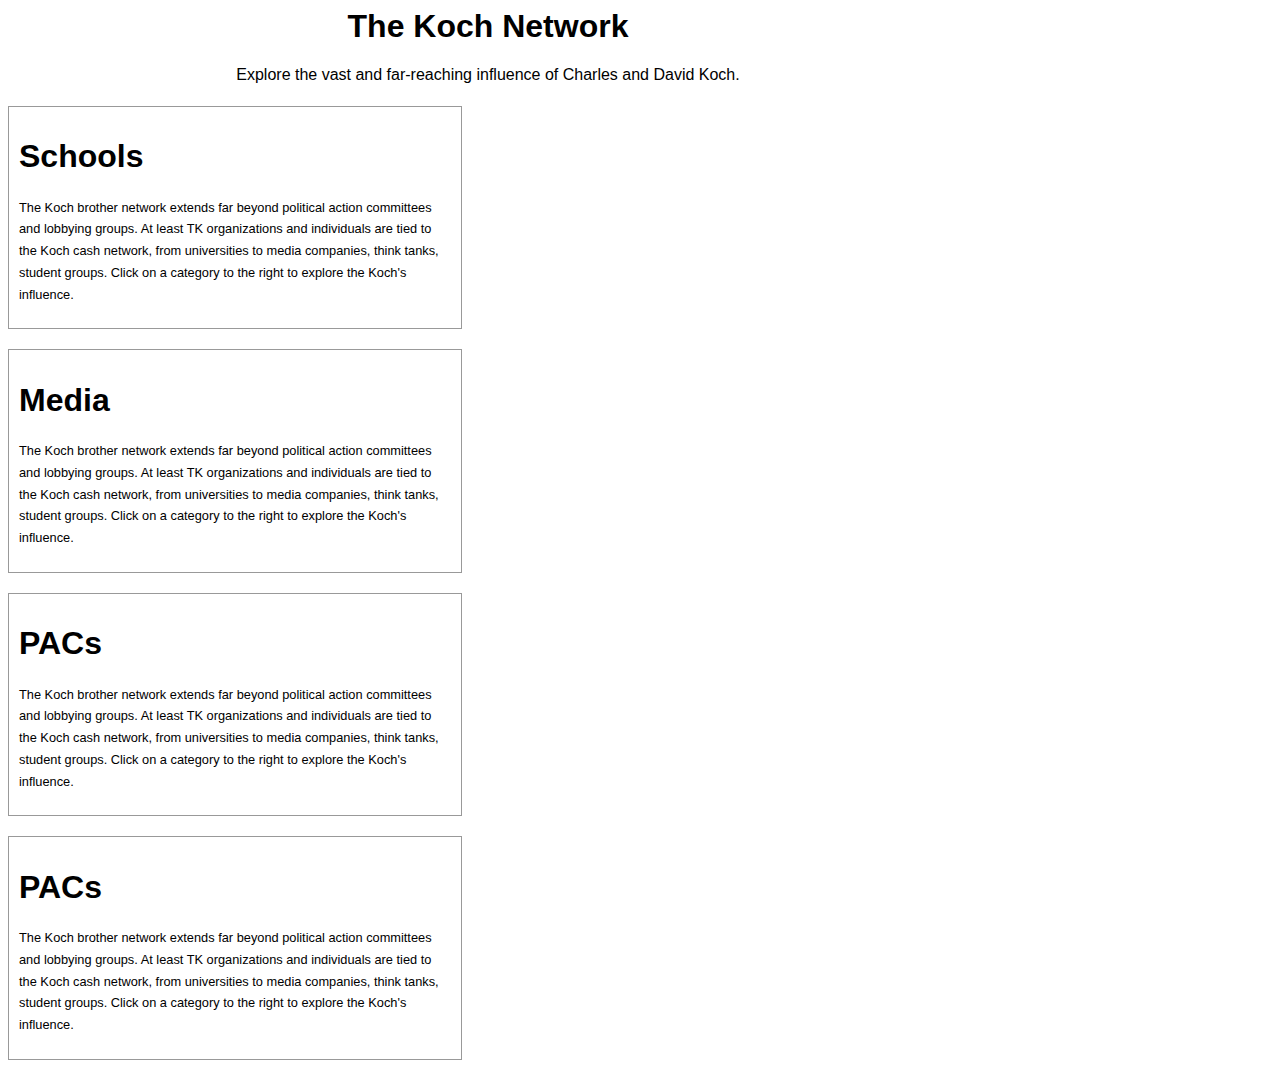
<file: kochGrid copy/index.html>
<html>
  <head>
    <title>The Koch Network</title>
    <script src="dust-full-1.2.3.min.js"></script>
    <script src="jquery.min.js"></script>
    <script src="tabletop.js"></script>
    <script src="navGrid.js"></script>
    <link href="style.css" rel="stylesheet" />
  </head>
  <body>
  <div id="networkContainer">
    <div id="layerTop">
      <section id="intro">
        <h1>The Koch Network</h1>
        <p>Explore the vast and far-reaching influence of Charles and David Koch.</p>
      </section>
 
      <section id="topDetails">
        <h4></h4>
      </section>
      <section id="allTop"></section>
      <script>
        var divFeaturedTemplate = '<h4></h4>';
        var listItemTemplate = '<a><li><p>{category}</p></li></a>';
        var thing = viewEntities(
          '0AiK02J6OppqxdFhkVl9ONHJTZHZSVjBEamZRdzJFMkE',
          '#allTop',
          listItemTemplate, 
          '#topDetails',
          divFeaturedTemplate);
      </script>
    </div>

    <div id="category1" class="categorySection">
      <section id="category1Details" class="featuredDetails">
        <h1>Schools</h1>
        <p>The Koch brother network extends far beyond political action committees and lobbying groups. At least TK organizations and individuals are tied to the Koch cash network, from universities to media companies, think tanks, student groups. Click on a category to the right to explore the Koch's influence.</p>
      </section>

      <section id="allCategory1" class="entitiesMenu"></section>
      <script>
        var divFeaturedTemplate = '<div><h1>{entity}</h1><p>{blurb}</p></div>';
        var listItemTemplate = '<a><li><p>{entity}</p></li></a>';
        var thing = viewEntities(
          '0AiK02J6OppqxdFhkVl9ONHJTZHZSVjBEamZRdzJFMkE',
          '#allCategory1',
          listItemTemplate,
          '#category1Details',
          divFeaturedTemplate);
      </script>
    </div>

    <div id="category2" class="categorySection">
      <section id="category1Details" class="featuredDetails">
        <h1>Media</h1>
        <p>The Koch brother network extends far beyond political action committees and lobbying groups. At least TK organizations and individuals are tied to the Koch cash network, from universities to media companies, think tanks, student groups. Click on a category to the right to explore the Koch's influence.</p>
      </section>

      <section id="allCategory2" class="entitiesMenu"></section>
      <script>
        var divFeaturedTemplate = '<div><h1>{entity}</h1><p>{blurb}</p></div>';
        var listItemTemplate = '<a><li><p>{entity}</p></li></a>';
        var thing = viewEntities(
          '0AiK02J6OppqxdFhkVl9ONHJTZHZSVjBEamZRdzJFMkE',
          '#allCategory2',
          listItemTemplate,
          '#category2Details',
          divFeaturedTemplate);
      </script>
    </div>

    <div id="category3" class="categorySection">
      <section id="category1Details" class="featuredDetails">
        <h1>PACs</h1>
        <p>The Koch brother network extends far beyond political action committees and lobbying groups. At least TK organizations and individuals are tied to the Koch cash network, from universities to media companies, think tanks, student groups. Click on a category to the right to explore the Koch's influence.</p>
      </section>

      <section id="allCategory3" class="entitiesMenu"></section>
      <script>
        var divFeaturedTemplate = '<div><h1>{entity}</h1><p>{blurb}</p></div>';
        var listItemTemplate = '<a><li><p>{entity}</p></li></a>';
        var thing = viewEntities(
          '0AiK02J6OppqxdFhkVl9ONHJTZHZSVjBEamZRdzJFMkE',
          '#allCategory3',
          listItemTemplate,
          '#category3Details',
          divFeaturedTemplate);
      </script>
    </div>

    <div id="category4" class="categorySection">
      <section id="category1Details" class="featuredDetails">
        <h1>PACs</h1>
        <p>The Koch brother network extends far beyond political action committees and lobbying groups. At least TK organizations and individuals are tied to the Koch cash network, from universities to media companies, think tanks, student groups. Click on a category to the right to explore the Koch's influence.</p>
      </section>

      <section id="allCategory4" class="entitiesMenu"></section>
      <script>
        var divFeaturedTemplate = '<div><h1>{entity}</h1><p>{blurb}</p></div>';
        var listItemTemplate = '<a><li><p>{entity}</p></li></a>';
        var thing = viewEntities(
          '0AiK02J6OppqxdFhkVl9ONHJTZHZSVjBEamZRdzJFMkE',
          '#allCategory4',
          listItemTemplate,
          '#category4Details',
          divFeaturedTemplate);
      </script>
    </div>

  </div>
  </body>
</html>
</file>
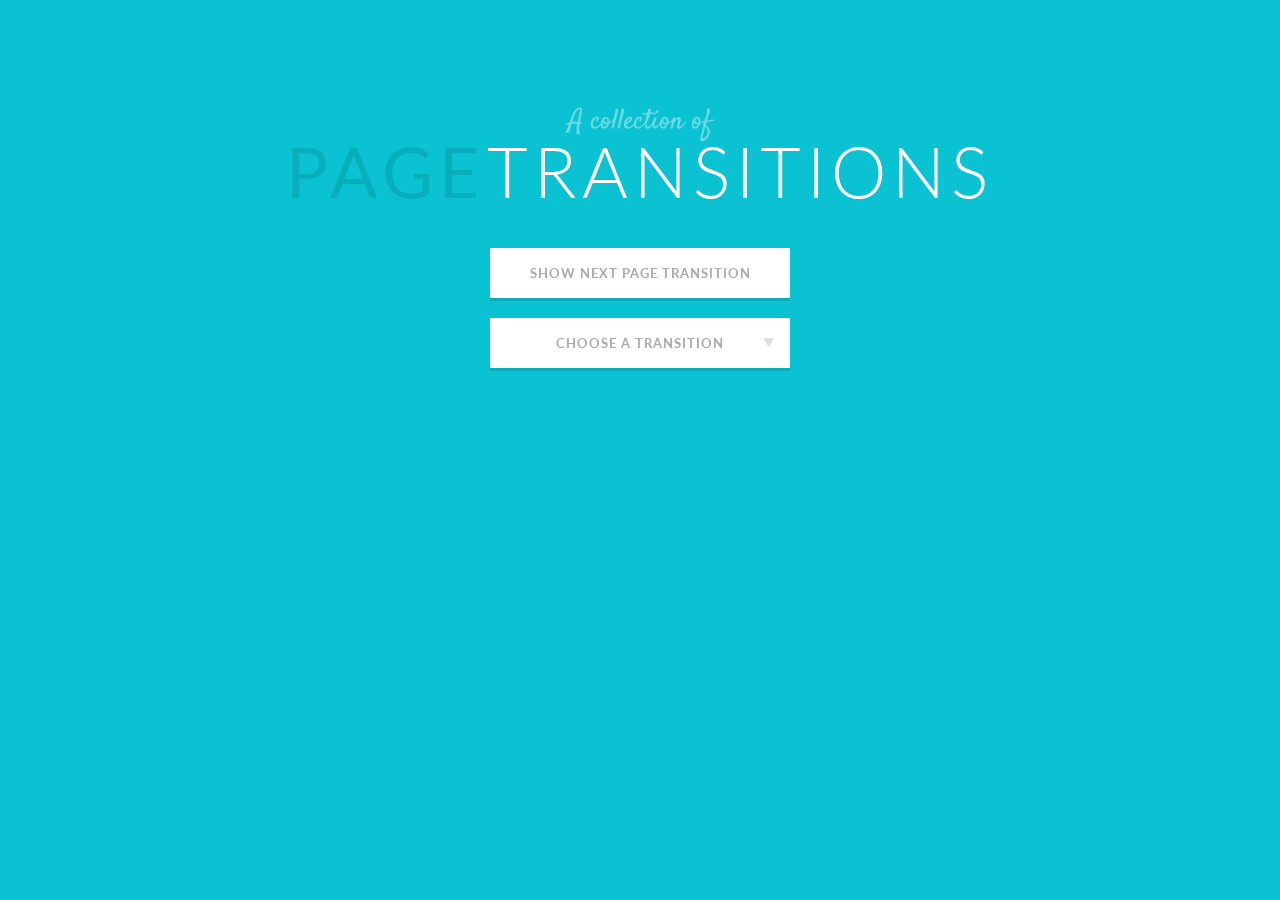
<file: slides/slides.html>
<!DOCTYPE html>
<html lang="en" class="no-js">
	<head>
		<meta charset="UTF-8" />
		<meta http-equiv="X-UA-Compatible" content="IE=edge,chrome=1"> 
		<meta name="viewport" content="width=device-width, initial-scale=1.0"> 
		<title>A Collection of Page Transitions</title>
		<meta name="description" content="A Collection of Page Transitions with CSS Animations" />
		<meta name="keywords" content="page transition, css animation, website, effect, css3, jquery" />
		<meta name="author" content="Codrops" />
		<link rel="shortcut icon" href="../favicon.ico"> 
		<link rel="stylesheet" type="text/css" href="css/default.css" />
		<link rel="stylesheet" type="text/css" href="css/multilevelmenu.css" />
		<link rel="stylesheet" type="text/css" href="css/component.css" />
		<link rel="stylesheet" type="text/css" href="css/animations.css" />
		<script src="js/modernizr.custom.js"></script>
	</head>
	<body>	
			<div class="pt-triggers">
			<button id="iterateEffects" class="pt-touch-button">Show next page transition</button>
				<div id="dl-menu" class="dl-menuwrapper">
					<button class="dl-trigger">Choose a transition</button>
					<ul class="dl-menu">
						<li>
							<a href="#">Move</a>
							<ul class="dl-submenu">
								<li data-animation="1"><a href="#">Move to left/ from right</a></li>
								<li data-animation="2"><a href="#">Move to right/ from left</a></li>
<!--								<li data-animation="3"><a href="#">Move to top/ from bottom</a></li>
								<li data-animation="4"><a href="#">Move to bottom/ from top</a></li> -->
							</ul>
						</li>
					</ul>
				</div>
			</div>			
			<div id="pt-main" class="pt-perspective">
			<div class="pt-page pt-page-1"><h1><span>A collection of</span><strong>Page</strong> Transitions</h1></div>
			<div class="pt-page pt-page-2"><h1><span>A collection of</span><strong>Page</strong> Transitions</h1></div>
			<div class="pt-page pt-page-3"><h1><span>A collection of</span><strong>Page</strong> Transitions</h1></div>
			<div class="pt-page pt-page-4"><h1><span>A collection of</span><strong>Page</strong> Transitions</h1></div>
			<div class="pt-page pt-page-5"><h1><span>A collection of</span><strong>Page</strong> Transitions</h1></div>
			<div class="pt-page pt-page-6"><h1><span>A collection of</span><strong>Page</strong> Transitions</h1></div>
		</div>
	<script src="https://ajax.googleapis.com/ajax/libs/jquery/1.9.1/jquery.min.js"></script>
	<script src="js/jquery.dlmenu.js"></script>
	<script src="js/pagetransitions.js"></script>
	</body>
</html>
</file>
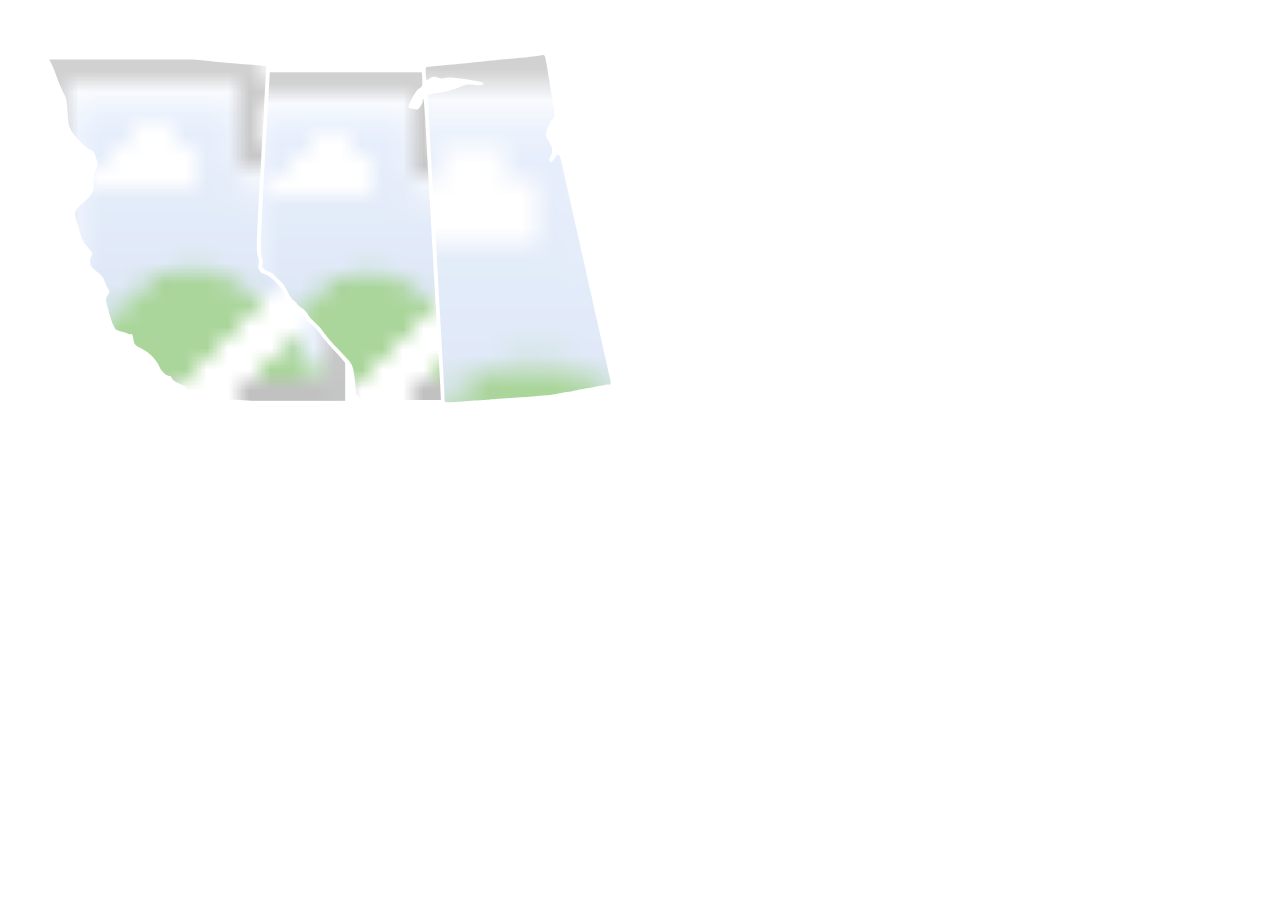
<file: svg test/svg-test.html>
<html>
<body>
<style type="text/css">

svg { width: 50vw; }
a image { opacity: 0.5; transition: 1s opacity; }
a:hover image { opacity: 1; }


</style>
<svg version="1.1" xmlns:svg="http://www.w3.org/2000/svg" viewBox="0 0 1500 1500">
<g id="Canada" transform="translate(-959.79,0.708441)">
<a xlink:href="http://travelalberta.com/" title="Alberta" accesskey="a">
<clipPath id="alberta-clipper">
<path id="CA-AB" d="M1932.539,926.551c-147.935,4.966-131.521,6.06-145.106-9.632l-11.449-13.228l-2.938-29.972
c-3.1-31.601-5.69-39.059-18.186-52.284c-4.246-4.497-16.207-17.161-26.585-28.148c-10.377-10.981-23.49-26.52-29.143-34.52
c-5.655-7.995-15.14-18.608-21.082-23.568c-5.938-4.96-12.811-12.952-15.265-17.752c-2.455-4.8-8.894-11.522-14.309-14.942
c-5.415-3.414-10.212-7.437-10.661-8.931c-0.446-1.495-4.219-5.358-8.377-8.592c-4.377-3.396-10.773-12.821-15.178-22.362
c-4.794-10.394-10.899-19.134-16.492-23.626c-4.889-3.929-10.998-9.912-13.581-13.309c-2.583-3.396-9.552-7.583-15.482-9.311
c-10.629-3.091-16.739-11.495-12.134-16.686c1.146-1.3,0.163-8.757-2.186-16.575c-4.176-13.907-1.863-67.178,18.052-415.612
l1.8-31.504l62.377,1.829c34.307,1.003,86.2,1.666,115.316,1.468c29.116-0.197,80.427-0.551,114.02-0.788
c33.592-0.235,61.449-0.232,61.898,0.008c2.198,1.182,4.182,41.569,2.166,44.016c-1.275,1.548-4.877,4.388-8.006,6.308
c-5.915,3.637-24.822,38.285-23.518,43.099c0.409,1.513,5.452,3.476,11.201,4.363c10.06,1.557,10.672,1.335,16.23-5.826
c3.177-4.091,5.818-10.027,5.867-13.188c0.051-3.163,0.777-5.38,1.617-4.929c0.84,0.449,2.655,21.05,4.029,45.765
c3.249,58.354,6.843,121.538,11.835,208.262c2.214,38.491,4.712,82.344,5.552,97.44c4.23,76.159,8.062,144.173,10.209,181.207
c11.329,195.488,10.629,179.827,8.057,180.058C1972.073,925.179,1953.823,925.842,1932.539,926.551z" />
</clipPath>
<image clip-path="url(#alberta-clipper)" width="1024" height="768" xlink:href="http://demosthenes.info/assets/images/lake-louise.jpg" x="1300" y="150"  role="image" title="Crowsnest Pass"></image>
</a>
</g>

<g id="Canada" transform="translate(-959.79,0.708441)">
<a xlink:href="http://www.hellobc.com/" title="British Columbia" accesskey="b">
<clipPath id="bc-clipper">
<path id="CA-BC" d="M1010.293,33.086c97.05,28.71,159.422,43.963,209.299,53.508c24.44,4.678,45.831,8.972,47.537,9.541
c8.444,2.818,99.449,19.095,132.769,23.742c20.835,2.903,65.524,7.385,99.31,9.952s62.587,5.182,64.001,5.815
c1.417,0.634,2.238,4.273,1.829,8.084c-0.409,3.81-2.76,44.598-5.22,90.635c-2.46,46.04-5.283,97.139-6.271,113.56
c-10.786,179.263-12.238,219.532-8.374,232.402c2.312,7.698,3.088,16.153,1.828,19.966c-3.168,9.578,3.316,19.704,14.715,22.979 c14.244,4.089,38.347,28.154,45.572,45.505c3.954,9.501,9.506,17.344,16.643,23.528c5.888,5.102,11.051,10.423,11.477,11.835
c0.422,1.403,4.363,4.685,8.757,7.292c4.398,2.602,11.126,9.792,14.955,15.977c3.832,6.182,8.166,11.562,9.64,11.96
c3.851,1.03,21.124,19.825,25.95,28.234c2.255,3.928,17.303,21.298,33.44,38.601c16.963,18.19,30.352,34.777,31.736,39.325
c1.321,4.329,3.629,19.276,5.135,33.216c2.823,26.138,6.695,36.601,16.643,44.96c5.794,4.872,6.209,6.997,1.369,7.035
c-2.541,0.021-60.218-0.527-105-0.998c-15.445-0.165-181.935-11.321-250.737-16.806c-11.8-0.946-25.29-1.938-29.978-2.214
c-10.861-0.636-13.289-2.735-16.895-14.549c-2.016-6.623-5.023-10.503-9.646-12.46c-18.593-7.864-25.793-12.439-27.262-17.333
c-0.887-2.954-2.609-5.074-3.826-4.711c-6.209,1.863-19.255-9.067-24.378-20.426c-8.3-18.405-21.849-32.51-41.563-43.28
c-17.647-9.64-17.872-9.892-20.057-22.593c-1.795-10.415-2.952-12.623-6.104-11.677c-2.14,0.647-4.551,0.377-5.351-0.591
c-0.805-0.971-7.888-3.289-15.744-5.161c-7.856-1.874-14.79-4.768-15.41-6.438c-0.618-1.666-2.294-5.195-3.722-7.835
c-3.505-6.486-5.011-10.992-12.867-38.595c-6.559-23.042-6.583-23.919-0.928-32.569c5.351-8.168,5.399-9.457,0.604-16.07
c-2.867-3.954-6.575-11.735-8.244-17.286c-2.299-7.65-6.607-12.91-17.811-21.737c-12.383-9.754-14.967-13.123-15.937-20.784
c-0.64-5.024,0.604-11.835,2.762-15.129c4.354-6.637,2.602-10.498-11.468-25.245c-7.086-7.425-9.709-13.474-18.167-41.879
c-9.56-32.108-9.736-33.478-5.319-41.676c2.511-4.663,9.995-12.623,16.629-17.688c16.33-12.461,26.884-29.967,23.956-39.719
c-3.073-10.228-1.15-23.916,5.23-37.256c4.773-9.974,4.837-12.883,0.612-26.945c-4.287-14.266-5.653-16.188-14.423-20.273
c-11.121-5.183-35.135-29.55-44.393-45.048c-5.446-9.118-6.532-14.704-8.062-41.428c-1.56-27.279-2.597-32.477-8.889-44.523
c-3.917-7.503-11.064-24.392-15.88-37.533c-4.813-13.143-9.993-26.165-11.504-28.938c-1.513-2.775-4.751-9.34-7.201-14.589
c-2.449-5.249-12.204-22.921-21.677-39.27c-9.474-16.352-18.573-32.141-20.221-35.093c-1.874-3.354-6.965-5.778-13.586-6.471
L1010.293,33.086z"/>
</clipPath>
<image clip-path="url(#bc-clipper)" overflow="visible" width="1200" height="800" xlink:href="http://demosthenes.info/assets/images/lynn-valley.jpg" x="800" y="120">
</image>
</a>
</g>

<g id="Canada" transform="translate(-959.79,0.708441)">
<a xlink:href="http://www.sasktourism.com/" title="Saskatchewan" accesskey="s">
<clipPath id="sk-clipper">
<path id="CA-SK" d="M2366.884,881.509c-0.748-0.367-10.815,1.32-22.369,3.754c-11.555,2.433-24.018,4.861-27.694,5.401
s-14.396,2.497-23.822,4.351c-9.426,1.848-20.14,3.823-23.809,4.388c-3.672,0.559-14.394,2.503-23.83,4.324
c-9.437,1.817-47.297,5.44-84.13,8.054c-36.836,2.617-68.813,4.903-71.062,5.086c-12.386,1.008-19.421,1.5-35.547,2.486
c-9.803,0.602-20.247,1.385-23.21,1.738c-2.963,0.355-14.977,1.283-26.694,2.062c-17.311,1.155-21.298,0.559-21.261-3.18
c0.043-4.291-4.666-93.077-5.415-102.069c-0.187-2.246-1.222-20.153-2.299-39.79c-1.078-19.644-3.035-54.23-4.348-76.87
c-1.312-22.641-3.749-66.509-5.409-97.489c-1.661-30.98-3.252-58.76-3.532-61.73c-0.281-2.976-1.367-20.864-2.412-39.759
c-1.046-18.894-3.241-57.823-4.88-86.507c-1.64-28.684-3.937-69.455-5.104-90.601c-1.169-21.148-3.169-57.201-4.441-80.111
l-2.315-41.665l13.583-2.885c7.471-1.583,19.498-3.725,26.724-4.754c7.228-1.03,21.771-5.621,32.319-10.201
c18.098-7.861,20.172-8.201,36.845-6.022c16.466,2.153,22.773,0.778,21.153-4.617c-0.863-2.878-63.236-13.036-77.793-12.667
c-6.097,0.155-13.68,1.054-16.848,1.998c-3.17,0.943-8.763,0.104-12.426-1.867c-7.343-3.951-15.028-2.612-21.397,3.733
c-4.903,4.883-5.272,4.08-6.797-14.782c-0.877-10.88-0.123-13.885,3.492-13.938c4.118-0.067,23.333-1.778,41.417-3.692
c3.612-0.383,9.02-0.904,12.011-1.164c9.083-0.775,121.533-12,128.758-12.851c3.708-0.438,21.396-2.198,39.31-3.912
c17.91-1.72,37.307-4.064,43.104-5.217c10.148-2.019,10.621-1.771,12.789,6.818c1.238,4.904,5.693,31.128,9.902,58.271
c4.203,27.146,8.649,55.334,9.875,62.647c2.187,13.033,1.069,20.616-3.226,21.907c-3.928,1.177-14.15,22.793-15.067,31.86
c-0.669,6.589,0.451,10.891,4.312,16.567c11.121,16.356,12.776,25.504,6.733,37.17c-3.917,7.57-4.62,11.75-2.311,13.793
c2.69,2.388,4.446,1.203,9.37-6.318c3.331-5.095,7.765-9.771,9.85-10.399c3.846-1.155,6.221,6.931,17.341,59.006
c1.692,7.934,5.535,25.001,8.538,37.916c3.006,12.921,6.532,28.817,7.851,35.336c1.313,6.514,5.166,23.573,8.56,37.917
c3.394,14.335,6.931,30.229,7.855,35.325c0.929,5.097,4.773,22.158,8.541,37.922c3.768,15.757,7.312,31.653,7.877,35.325
c0.564,3.671,4.389,20.738,8.493,37.932c4.109,17.193,7.679,33.079,7.937,35.31c0.251,2.225,3.954,18.701,8.219,36.619
c4.266,17.913,7.958,34.39,8.207,36.62c0.248,2.225,3.943,18.707,8.206,36.619c4.265,17.913,7.983,34.734,8.265,37.382
s2.508,12.34,4.952,21.549C2373.794,878.583,2372.831,884.431,2366.884,881.509z"/>
</clipPath>
<image overflow="visible" width="1700" height="1200" xlink:href="http://demosthenes.info/assets/images/barn.jpg" x="1350" y="100" clip-path="url(#sk-clipper)" ></image>
</a>
</g>
</svg>
</body>
</html>
</file>
<file: kochGrid copy/style.css>
/* global container styles */
#networkContainer {
	font-family: 'Oswald', sans-serif;
	width: 960px;
}
/* end global container styles */

/* start top layer styles */
#layerTop {
	width: 100%;
	text-align: center;
	margin-bottom: 15px;
}

#topDetails {
	width: 80%;
	margin: 0 auto;
	padding: 0;
}

#allTop {
	width:100%;

}

#allTop ul {	
	margin: 0 auto;
	padding:0;
	list-style: none;
	display: block;
}

#allTop a {
	cursor: pointer;
}

#allTop li {
	display: block;
	float: left;
	width: 8.5%;
	height: 80px;
	background: #E4EBED;
	margin: 2px;
	word-break: break-word;
}

#allTop li:hover, #allTop li.active {
	background: #a7bec4;
}

#allTop p {
	font-size: .7em;
	display: block;
	vertical-align: middle;
	padding: 10px;
	margin: 0;
	color: #000000;
}
/* end top layer styles */

/* start secondary layer container styles */
.categorySection {
	position: relative;
	float:left;
	margin-bottom: 15px;
}

/* end layer container styles */

/* start featured slide styles */
.featuredDetails { 
	float:left;
	width: 45%;
/*	height: 900px;*/
	margin-bottom: 5px;	
	border: 1px solid #999999; 
	padding: 10px;
}

.featuredDetails p {
	font-family: 'Open Sans', verdana, sans-serif;
	font-size:.8em;
	line-height: 1.7em;
}
/* end featured slide styles */

/* start nav grid styles */
.entitiesMenu {
	float:right;
	width: 45%;
}

.entitiesMenu ul {
	margin:0;
	padding:0;
	list-style: none;
	display: block;
}

.entitiesMenu a {
	cursor: pointer;
}

.entitiesMenu li {
	float: left;
	width: 23%;
	height: 120px;
	background: #E4EBED;
	margin: 2px;
	word-break: break-word;
}

.entitiesMenu li:hover, .entitiesMenu li.active {
	background: #a7bec4;
}

.entitiesMenu p {
	font-size: .7em;
	display: block;
	vertical-align: middle;
	padding: 10px;
	margin: 0;
	color: #000000;
}
/* end nav grid styles */

/* mobile and device styles */
@media only screen
(max-width: 568px) {
	
	.entitiesMenu {
		font-size: 1em;
		padding-left: 0;
	}
}
</file>
<file: slides/css/default.css>
/* General Demo Style */
@import url(http://fonts.googleapis.com/css?family=Lato:300,400,700|Satisfy);

@font-face {
	font-family: 'codropsicons';
	src:url('../fonts/codropsicons/codropsicons.eot');
	src:url('../fonts/codropsicons/codropsicons.eot?#iefix') format('embedded-opentype'),
		url('../fonts/codropsicons/codropsicons.woff') format('woff'),
		url('../fonts/codropsicons/codropsicons.ttf') format('truetype'),
		url('../fonts/codropsicons/codropsicons.svg#codropsicons') format('svg');
	font-weight: normal;
	font-style: normal;
}

*, *:after, *:before { -webkit-box-sizing: border-box; -moz-box-sizing: border-box; box-sizing: border-box; }
body, html { font-size: 100%; padding: 0; margin: 0;}

/* Clearfix hack by Nicolas Gallagher: http://nicolasgallagher.com/micro-clearfix-hack/ */
.clearfix:before, .clearfix:after { content: " "; display: table; }
.clearfix:after { clear: both; }

body {
	font-family: 'Lato', Calibri, Arial, sans-serif;
	color: #fff;
	background: #333;
	overflow: hidden;
}

a {
	color: #ddd;
	text-decoration: none;
}

a:hover {
	color: #fff;
}

/* Header Style */
.codrops-top {
	background: #fff;
	background: rgba(255, 255, 255, 0.1);
	text-transform: uppercase;
	position: fixed;
	width: 100%;
	font-size: 0.68em;
	line-height: 2.2;
	z-index: 50000;
	top: 0;
	left: 0;
}

.codrops-top a {
	padding: 0 1em;
	letter-spacing: 0.1em;
	color: #fff;
	display: inline-block;
}

.codrops-top a:hover {
	background: rgba(255,255,255,0.2);
}

.codrops-top span.right {
	float: right;
}

.codrops-top span.right a {
	float: left;
	display: block;
}

.codrops-icon:before {
	font-family: 'codropsicons';
	margin: 0 4px;
	speak: none;
	font-style: normal;
	font-weight: normal;
	font-variant: normal;
	text-transform: none;
	line-height: 1;
	-webkit-font-smoothing: antialiased;
}
.codrops-icon-drop:before {
	content: "\e001";
}
.codrops-icon-prev:before {
	content: "\e004";
}
.codrops-icon-archive:before {
	content: "\e002";
}
.codrops-icon-next:before {
	content: "\e000";
}
.codrops-icon-about:before {
	content: "\e003";
}

@media screen and (max-width: 25em) { 
	.codrops-icon span {
		display: none;
	}
}
</file>
<file: slides/css/multilevelmenu.css>
@font-face {
	font-family: 'icomoon';
	src:url('../fonts/menuicons/icomoon.eot');
	src:url('../fonts/menuicons/icomoon.eot?#iefix') format('embedded-opentype'),
		url('../fonts/menuicons/icomoon.woff') format('woff'),
		url('../fonts/menuicons/icomoon.ttf') format('truetype'),
		url('../fonts/menuicons/icomoon.svg#icomoon') format('svg');
	font-weight: normal;
	font-style: normal;
}

.dl-menuwrapper {
	width: 300px;
	position: relative;
	-webkit-perspective: 1000px;
	-moz-perspective: 1000px;
	perspective: 1000px;
	-webkit-perspective-origin: 50% 200%;
	-moz-perspective-origin: 50% 200%;
	perspective-origin: 50% 200%;
}

.dl-menuwrapper:first-child {
	margin-right: 100px;
}

.dl-menuwrapper button {
	display: block;
	width: 100%;
	margin: 0;
	border: none;
	overflow: hidden;
	position: relative;
	cursor: pointer;
	outline: none;
}

.dl-menuwrapper ul {
	padding: 0;
	list-style: none;
	-webkit-transform-style: preserve-3d;
	-moz-transform-style: preserve-3d;
	transform-style: preserve-3d;
}

.dl-menuwrapper li {
	position: relative;
}

.dl-menuwrapper li a {
	display: block;
	position: relative;
	padding: 7px 10px;
	font-size: 13px;
	line-height: 20px;
	font-weight: 700;
	outline: none;
	text-transform: uppercase;
	letter-spacing: 1px;
}

.dl-menuwrapper button,
.dl-menuwrapper li a {
	background: #fff;
	color: #aaa;
}

.no-touch .dl-menuwrapper li a:hover {
	background: #f8f8f8;
}

.dl-menuwrapper li.dl-back > a {
	padding-left: 30px;
	background: #f2f2f2;
}

.dl-menuwrapper li.dl-back:after,
.dl-menuwrapper li > a:not(:only-child):after,
.dl-menuwrapper button:after {
	position: absolute;
	top: 0;
	line-height: 33px;
	color: #ddd;
	font-family: 'icomoon';
	speak: none;
	-webkit-font-smoothing: antialiased;
	content: "\e000";
}

.dl-menuwrapper button:after {
	line-height: 50px;
	right: 15px;
	-webkit-transform: rotate(90deg);
	-moz-transform: rotate(90deg);
	-ms-transform: rotate(90deg);
	transform: rotate(90deg);
}

.dl-menuwrapper li.dl-back:after {
	left: 10px;
	-webkit-transform: rotate(180deg);
	-moz-transform: rotate(180deg);
	-ms-transform: rotate(180deg);
	transform: rotate(180deg);
}

.dl-menuwrapper li > a:after {
	right: 10px;
	color: rgba(0,0,0,0.15);
}

.dl-menuwrapper .dl-menu {
	margin: 5px 0 0 0;
	position: absolute;
	width: 100%;
	opacity: 0;
	pointer-events: none;
	box-shadow: 0 3px 0 rgba(0,0,0,0.1);
	-webkit-transform: translateY(10px);
	-moz-transform: translateY(10px);
	transform: translateY(10px);
	-webkit-backface-visibility: hidden;
	-moz-backface-visibility: hidden;
	backface-visibility: hidden;
}

.dl-menuwrapper .dl-menu.dl-menu-toggle {
	-webkit-transition: all 0.3s ease;
	-moz-transition: all 0.3s ease;
	transition: all 0.3s ease;
}

.dl-menuwrapper .dl-menu.dl-menuopen {
	opacity: 1;
	pointer-events: auto;
	-webkit-transform: translateY(0px);
	-moz-transform: translateY(0px);
	transform: translateY(0px);
}

/* Hide the inner submenus */
.dl-menuwrapper li .dl-submenu {
	display: none;
}

/* 
When a submenu is openend, we will hide all li siblings.
For that we give a class to the parent menu called "dl-subview".
We also hide the submenu link. 
The opened submenu will get the class "dl-subviewopen".
All this is done for any sub-level being entered.
*/
.dl-menu.dl-subview li,
.dl-menu.dl-subview li.dl-subviewopen > a,
.dl-menu.dl-subview li.dl-subview > a {
	display: none;
}

.dl-menu.dl-subview li.dl-subview,
.dl-menu.dl-subview li.dl-subview .dl-submenu,
.dl-menu.dl-subview li.dl-subviewopen,
.dl-menu.dl-subview li.dl-subviewopen > .dl-submenu,
.dl-menu.dl-subview li.dl-subviewopen > .dl-submenu > li {
	display: block;
}

/* Dynamically added submenu outside of the menu context */
.dl-menuwrapper > .dl-submenu {
	position: absolute;
	width: 100%;
	top: 55px; /* This needs to be adjusted to the button */
	left: 0;
	margin: 0;
}

/* Animation classes for moving out and in */

.dl-menu.dl-animate-out-1 {
	-webkit-animation: MenuAnimOut1 0.4s linear forwards;
	-moz-animation: MenuAnimOut1 0.4s linear forwards;
	animation: MenuAnimOut1 0.4s linear forwards;
}

.dl-menu.dl-animate-out-2 {
	-webkit-animation: MenuAnimOut2 0.3s ease-in-out forwards;
	-moz-animation: MenuAnimOut2 0.3s ease-in-out forwards;
	animation: MenuAnimOut2 0.3s ease-in-out forwards;
}

.dl-menu.dl-animate-out-3 {
	-webkit-animation: MenuAnimOut3 0.4s ease forwards;
	-moz-animation: MenuAnimOut3 0.4s ease forwards;
	animation: MenuAnimOut3 0.4s ease forwards;
}

.dl-menu.dl-animate-out-4 {
	-webkit-animation: MenuAnimOut4 0.4s ease forwards;
	-moz-animation: MenuAnimOut4 0.4s ease forwards;
	animation: MenuAnimOut4 0.4s ease forwards;
}

.dl-menu.dl-animate-out-5 {
	-webkit-animation: MenuAnimOut5 0.4s ease forwards;
	-moz-animation: MenuAnimOut5 0.4s ease forwards;
	animation: MenuAnimOut5 0.4s ease forwards;
}

@-webkit-keyframes MenuAnimOut1 {
	50% {
		-webkit-transform: translateZ(-250px) rotateY(30deg);
	}
	75% {
		-webkit-transform: translateZ(-372.5px) rotateY(15deg);
		opacity: .5;
	}
	100% {
		-webkit-transform: translateZ(-500px) rotateY(0deg);
		opacity: 0;
	}
}

@-webkit-keyframes MenuAnimOut2 {
	100% {
		-webkit-transform: translateX(-100%);
		opacity: 0;
	}
}

@-webkit-keyframes MenuAnimOut3 {
	100% {
		-webkit-transform: translateZ(300px);
		opacity: 0;
	}
}

@-webkit-keyframes MenuAnimOut4 {
	100% {
		-webkit-transform: translateZ(-300px);
		opacity: 0;
	}
}

@-webkit-keyframes MenuAnimOut5 {
	100% {
		-webkit-transform: translateY(40%);
		opacity: 0;
	}
}

@-moz-keyframes MenuAnimOut1 {
	50% {
		-moz-transform: translateZ(-250px) rotateY(30deg);
	}
	75% {
		-moz-transform: translateZ(-372.5px) rotateY(15deg);
		opacity: .5;
	}
	100% {
		-moz-transform: translateZ(-500px) rotateY(0deg);
		opacity: 0;
	}
}

@-moz-keyframes MenuAnimOut2 {
	100% {
		-moz-transform: translateX(-100%);
		opacity: 0;
	}
}

@-moz-keyframes MenuAnimOut3 {
	100% {
		-moz-transform: translateZ(300px);
		opacity: 0;
	}
}

@-moz-keyframes MenuAnimOut4 {
	100% {
		-moz-transform: translateZ(-300px);
		opacity: 0;
	}
}

@-moz-keyframes MenuAnimOut5 {
	100% {
		-moz-transform: translateY(40%);
		opacity: 0;
	}
}

@keyframes MenuAnimOut1 {
	50% {
		transform: translateZ(-250px) rotateY(30deg);
	}
	75% {
		transform: translateZ(-372.5px) rotateY(15deg);
		opacity: .5;
	}
	100% {
		transform: translateZ(-500px) rotateY(0deg);
		opacity: 0;
	}
}

@keyframes MenuAnimOut2 {
	100% {
		transform: translateX(-100%);
		opacity: 0;
	}
}

@keyframes MenuAnimOut3 {
	100% {
		transform: translateZ(300px);
		opacity: 0;
	}
}

@keyframes MenuAnimOut4 {
	100% {
		transform: translateZ(-300px);
		opacity: 0;
	}
}

@keyframes MenuAnimOut5 {
	100% {
		transform: translateY(40%);
		opacity: 0;
	}
}

.dl-menu.dl-animate-in-1 {
	-webkit-animation: MenuAnimIn1 0.3s linear forwards;
	-moz-animation: MenuAnimIn1 0.3s linear forwards;
	animation: MenuAnimIn1 0.3s linear forwards;
}

.dl-menu.dl-animate-in-2 {
	-webkit-animation: MenuAnimIn2 0.3s ease-in-out forwards;
	-moz-animation: MenuAnimIn2 0.3s ease-in-out forwards;
	animation: MenuAnimIn2 0.3s ease-in-out forwards;
}

.dl-menu.dl-animate-in-3 {
	-webkit-animation: MenuAnimIn3 0.4s ease forwards;
	-moz-animation: MenuAnimIn3 0.4s ease forwards;
	animation: MenuAnimIn3 0.4s ease forwards;
}

.dl-menu.dl-animate-in-4 {
	-webkit-animation: MenuAnimIn4 0.4s ease forwards;
	-moz-animation: MenuAnimIn4 0.4s ease forwards;
	animation: MenuAnimIn4 0.4s ease forwards;
}

.dl-menu.dl-animate-in-5 {
	-webkit-animation: MenuAnimIn5 0.4s ease forwards;
	-moz-animation: MenuAnimIn5 0.4s ease forwards;
	animation: MenuAnimIn5 0.4s ease forwards;
}

@-webkit-keyframes MenuAnimIn1 {
	0% {
		-webkit-transform: translateZ(-500px) rotateY(0deg);
		opacity: 0;
	}
	20% {
		-webkit-transform: translateZ(-250px) rotateY(30deg);
		opacity: 0.5;
	}
	100% {
		-webkit-transform: translateZ(0px) rotateY(0deg);
		opacity: 1;
	}
}

@-webkit-keyframes MenuAnimIn2 {
	0% {
		-webkit-transform: translateX(-100%);
		opacity: 0;
	}
	100% {
		-webkit-transform: translateX(0px);
		opacity: 1;
	}
}

@-webkit-keyframes MenuAnimIn3 {
	0% {
		-webkit-transform: translateZ(300px);
		opacity: 0;
	}
	100% {
		-webkit-transform: translateZ(0px);
		opacity: 1;
	}
}

@-webkit-keyframes MenuAnimIn4 {
	0% {
		-webkit-transform: translateZ(-300px);
		opacity: 0;
	}
	100% {
		-webkit-transform: translateZ(0px);
		opacity: 1;
	}
}

@-webkit-keyframes MenuAnimIn5 {
	0% {
		-webkit-transform: translateY(40%);
		opacity: 0;
	}
	100% {
		-webkit-transform: translateY(0);
		opacity: 1;
	}
}

@-moz-keyframes MenuAnimIn1 {
	0% {
		-moz-transform: translateZ(-500px) rotateY(0deg);
		opacity: 0;
	}
	20% {
		-moz-transform: translateZ(-250px) rotateY(30deg);
		opacity: 0.5;
	}
	100% {
		-moz-transform: translateZ(0px) rotateY(0deg);
		opacity: 1;
	}
}

@-moz-keyframes MenuAnimIn2 {
	0% {
		-moz-transform: translateX(-100%);
		opacity: 0;
	}
	100% {
		-moz-transform: translateX(0px);
		opacity: 1;
	}
}

@-moz-keyframes MenuAnimIn3 {
	0% {
		-moz-transform: translateZ(300px);
		opacity: 0;
	}
	100% {
		-moz-transform: translateZ(0px);
		opacity: 1;
	}
}

@-moz-keyframes MenuAnimIn4 {
	0% {
		-moz-transform: translateZ(-300px);
		opacity: 0;
	}
	100% {
		-moz-transform: translateZ(0px);
		opacity: 1;
	}
}

@-moz-keyframes MenuAnimIn5 {
	0% {
		-moz-transform: translateY(40%);
		opacity: 0;
	}
	100% {
		-moz-transform: translateY(0);
		opacity: 1;
	}
}

@keyframes MenuAnimIn1 {
	0% {
		transform: translateZ(-500px) rotateY(0deg);
		opacity: 0;
	}
	20% {
		transform: translateZ(-250px) rotateY(30deg);
		opacity: 0.5;
	}
	100% {
		transform: translateZ(0px) rotateY(0deg);
		opacity: 1;
	}
}

@keyframes MenuAnimIn2 {
	0% {
		transform: translateX(-100%);
		opacity: 0;
	}
	100% {
		transform: translateX(0px);
		opacity: 1;
	}
}

@keyframes MenuAnimIn3 {
	0% {
		transform: translateZ(300px);
		opacity: 0;
	}
	100% {
		transform: translateZ(0px);
		opacity: 1;
	}
}

@keyframes MenuAnimIn4 {
	0% {
		transform: translateZ(-300px);
		opacity: 0;
	}
	100% {
		transform: translateZ(0px);
		opacity: 1;
	}
}

@keyframes MenuAnimIn5 {
	0% {
		transform: translateY(40%);
		opacity: 0;
	}
	100% {
		transform: translateY(0);
		opacity: 1;
	}
}

.dl-menuwrapper > .dl-submenu.dl-animate-in-1 {
	-webkit-animation: SubMenuAnimIn1 0.4s ease forwards;
	-moz-animation: SubMenuAnimIn1 0.4s ease forwards;
	animation: SubMenuAnimIn1 0.4s ease forwards;
}

.dl-menuwrapper > .dl-submenu.dl-animate-in-2 {
	-webkit-animation: SubMenuAnimIn2 0.3s ease-in-out forwards;
	-moz-animation: SubMenuAnimIn2 0.3s ease-in-out forwards;
	animation: SubMenuAnimIn2 0.3s ease-in-out forwards;
}

.dl-menuwrapper > .dl-submenu.dl-animate-in-3 {
	-webkit-animation: SubMenuAnimIn3 0.4s ease forwards;
	-moz-animation: SubMenuAnimIn3 0.4s ease forwards;
	animation: SubMenuAnimIn3 0.4s ease forwards;
}

.dl-menuwrapper > .dl-submenu.dl-animate-in-4 {
	-webkit-animation: SubMenuAnimIn4 0.4s ease forwards;
	-moz-animation: SubMenuAnimIn4 0.4s ease forwards;
	animation: SubMenuAnimIn4 0.4s ease forwards;
}

.dl-menuwrapper > .dl-submenu.dl-animate-in-5 {
	-webkit-animation: SubMenuAnimIn5 0.4s ease forwards;
	-moz-animation: SubMenuAnimIn5 0.4s ease forwards;
	animation: SubMenuAnimIn5 0.4s ease forwards;
}

@-webkit-keyframes SubMenuAnimIn1 {
	0% {
		-webkit-transform: translateX(50%);
		opacity: 0;
	}
	100% {
		-webkit-transform: translateX(0px);
		opacity: 1;
	}
}

@-webkit-keyframes SubMenuAnimIn2 {
	0% {
		-webkit-transform: translateX(100%);
		opacity: 0;
	}
	100% {
		-webkit-transform: translateX(0px);
		opacity: 1;
	}
}

@-webkit-keyframes SubMenuAnimIn3 {
	0% {
		-webkit-transform: translateZ(-300px);
		opacity: 0;
	}
	100% {
		-webkit-transform: translateZ(0px);
		opacity: 1;
	}
}

@-webkit-keyframes SubMenuAnimIn4 {
	0% {
		-webkit-transform: translateZ(300px);
		opacity: 0;
	}
	100% {
		-webkit-transform: translateZ(0px);
		opacity: 1;
	}
}

@-webkit-keyframes SubMenuAnimIn5 {
	0% {
		-webkit-transform: translateZ(-200px);
		opacity: 0;
	}
	100% {
		-webkit-transform: translateZ(0);
		opacity: 1;
	}
}

@-moz-keyframes SubMenuAnimIn1 {
	0% {
		-moz-transform: translateX(50%);
		opacity: 0;
	}
	100% {
		-moz-transform: translateX(0px);
		opacity: 1;
	}
}

@-moz-keyframes SubMenuAnimIn2 {
	0% {
		-moz-transform: translateX(100%);
		opacity: 0;
	}
	100% {
		-moz-transform: translateX(0px);
		opacity: 1;
	}
}

@-moz-keyframes SubMenuAnimIn3 {
	0% {
		-moz-transform: translateZ(-300px);
		opacity: 0;
	}
	100% {
		-moz-transform: translateZ(0px);
		opacity: 1;
	}
}

@-moz-keyframes SubMenuAnimIn4 {
	0% {
		-moz-transform: translateZ(300px);
		opacity: 0;
	}
	100% {
		-moz-transform: translateZ(0px);
		opacity: 1;
	}
}

@-moz-keyframes SubMenuAnimIn5 {
	0% {
		-moz-transform: translateZ(-200px);
		opacity: 0;
	}
	100% {
		-moz-transform: translateZ(0);
		opacity: 1;
	}
}

@keyframes SubMenuAnimIn1 {
	0% {
		transform: translateX(50%);
		opacity: 0;
	}
	100% {
		transform: translateX(0px);
		opacity: 1;
	}
}

@keyframes SubMenuAnimIn2 {
	0% {
		transform: translateX(100%);
		opacity: 0;
	}
	100% {
		transform: translateX(0px);
		opacity: 1;
	}
}

@keyframes SubMenuAnimIn3 {
	0% {
		transform: translateZ(-300px);
		opacity: 0;
	}
	100% {
		transform: translateZ(0px);
		opacity: 1;
	}
}

@keyframes SubMenuAnimIn4 {
	0% {
		transform: translateZ(300px);
		opacity: 0;
	}
	100% {
		transform: translateZ(0px);
		opacity: 1;
	}
}

@keyframes SubMenuAnimIn5 {
	0% {
		transform: translateZ(-200px);
		opacity: 0;
	}
	100% {
		transform: translateZ(0);
		opacity: 1;
	}
}

.dl-menuwrapper > .dl-submenu.dl-animate-out-1 {
	-webkit-animation: SubMenuAnimOut1 0.4s ease forwards;
	-moz-animation: SubMenuAnimOut1 0.4s ease forwards;
	animation: SubMenuAnimOut1 0.4s ease forwards;
}

.dl-menuwrapper > .dl-submenu.dl-animate-out-2 {
	-webkit-animation: SubMenuAnimOut2 0.3s ease-in-out forwards;
	-moz-animation: SubMenuAnimOut2 0.3s ease-in-out forwards;
	animation: SubMenuAnimOut2 0.3s ease-in-out forwards;
}

.dl-menuwrapper > .dl-submenu.dl-animate-out-3 {
	-webkit-animation: SubMenuAnimOut3 0.4s ease forwards;
	-moz-animation: SubMenuAnimOut3 0.4s ease forwards;
	animation: SubMenuAnimOut3 0.4s ease forwards;
}

.dl-menuwrapper > .dl-submenu.dl-animate-out-4 {
	-webkit-animation: SubMenuAnimOut4 0.4s ease forwards;
	-moz-animation: SubMenuAnimOut4 0.4s ease forwards;
	animation: SubMenuAnimOut4 0.4s ease forwards;
}

.dl-menuwrapper > .dl-submenu.dl-animate-out-5 {
	-webkit-animation: SubMenuAnimOut5 0.4s ease forwards;
	-moz-animation: SubMenuAnimOut5 0.4s ease forwards;
	animation: SubMenuAnimOut5 0.4s ease forwards;
}

@-webkit-keyframes SubMenuAnimOut1 {
	0% {
		-webkit-transform: translateX(0%);
		opacity: 1;
	}
	100% {
		-webkit-transform: translateX(50%);
		opacity: 0;
	}
}

@-webkit-keyframes SubMenuAnimOut2 {
	0% {
		-webkit-transform: translateX(0%);
		opacity: 1;
	}
	100% {
		-webkit-transform: translateX(100%);
		opacity: 0;
	}
}

@-webkit-keyframes SubMenuAnimOut3 {
	0% {
		-webkit-transform: translateZ(0px);
		opacity: 1;
	}
	100% {
		-webkit-transform: translateZ(-300px);
		opacity: 0;
	}
}

@-webkit-keyframes SubMenuAnimOut4 {
	0% {
		-webkit-transform: translateZ(0px);
		opacity: 1;
	}
	100% {
		-webkit-transform: translateZ(300px);
		opacity: 0;
	}
}

@-webkit-keyframes SubMenuAnimOut5 {
	0% {
		-webkit-transform: translateZ(0);
		opacity: 1;
	}
	100% {
		-webkit-transform: translateZ(-200px);
		opacity: 0;
	}
}

@-moz-keyframes SubMenuAnimOut1 {
	0% {
		-moz-transform: translateX(0%);
		opacity: 1;
	}
	100% {
		-moz-transform: translateX(50%);
		opacity: 0;
	}
}

@-moz-keyframes SubMenuAnimOut2 {
	0% {
		-moz-transform: translateX(0%);
		opacity: 1;
	}
	100% {
		-moz-transform: translateX(100%);
		opacity: 0;
	}
}

@-moz-keyframes SubMenuAnimOut3 {
	0% {
		-moz-transform: translateZ(0px);
		opacity: 1;
	}
	100% {
		-moz-transform: translateZ(-300px);
		opacity: 0;
	}
}

@-moz-keyframes SubMenuAnimOut4 {
	0% {
		-moz-transform: translateZ(0px);
		opacity: 1;
	}
	100% {
		-moz-transform: translateZ(300px);
		opacity: 0;
	}
}

@-moz-keyframes SubMenuAnimOut5 {
	0% {
		-moz-transform: translateZ(0);
		opacity: 1;
	}
	100% {
		-moz-transform: translateZ(-200px);
		opacity: 0;
	}
}

@keyframes SubMenuAnimOut1 {
	0% {
		transform: translateX(0%);
		opacity: 1;
	}
	100% {
		transform: translateX(50%);
		opacity: 0;
	}
}

@keyframes SubMenuAnimOut2 {
	0% {
		transform: translateX(0%);
		opacity: 1;
	}
	100% {
		transform: translateX(100%);
		opacity: 0;
	}
}

@keyframes SubMenuAnimOut3 {
	0% {
		transform: translateZ(0px);
		opacity: 1;
	}
	100% {
		transform: translateZ(-300px);
		opacity: 0;
	}
}

@keyframes SubMenuAnimOut4 {
	0% {
		transform: translateZ(0px);
		opacity: 1;
	}
	100% {
		transform: translateZ(300px);
		opacity: 0;
	}
}

@keyframes SubMenuAnimOut5 {
	0% {
		transform: translateZ(0);
		opacity: 1;
	}
	100% {
		transform: translateZ(-200px);
		opacity: 0;
	}
}

/* No JS Fallback */
.no-js .dl-menuwrapper .dl-menu {
	position: relative;
	opacity: 1;
	-webkit-transform: none;
	-moz-transform: none;
	transform: none;
}

.no-js .dl-menuwrapper li .dl-submenu {
	display: block;
}

.no-js .dl-menuwrapper li.dl-back {
	display: none;
}

.no-js .dl-menuwrapper li > a:not(:only-child) {
	background: rgba(0,0,0,0.1);
}

.no-js .dl-menuwrapper li > a:not(:only-child):after {
	content: '';
}
</file>
<file: slides/css/component.css>
html, body { height: 100%; }

.pt-perspective {
	position: relative;
	width: 100%;
	height: 100%;
	-webkit-perspective: 1200px;
	-moz-perspective: 1200px;
	perspective: 1200px;
}

.pt-page {
	width: 100%;
	height: 100%;
	position: absolute;
	top: 0;
	left: 0;
	visibility: hidden;
	overflow: hidden;
	-webkit-backface-visibility: hidden;
	-moz-backface-visibility: hidden;
	backface-visibility: hidden;
	-webkit-transform: translate3d(0, 0, 0);
	-moz-transform: translate3d(0, 0, 0);
	transform: translate3d(0, 0, 0);
	-webkit-transform-style: preserve-3d;
	-moz-transform-style: preserve-3d;
	transform-style: preserve-3d;
}

.pt-page-current,
.no-js .pt-page {
	visibility: visible;
	z-index: 1;
}

.no-js body {
	overflow: auto;
}

.pt-page-ontop {
	z-index: 999;
}

/* Text Styles, Colors, Backgrounds */

.pt-page h1 {
	position: absolute;
	font-weight: 300;
	font-size: 4.4em;
	line-height: 1;
	letter-spacing: 6px;
	margin: 0;
	top: 12%;
	width: 100%;
	text-align: center;
	text-transform: uppercase;
	word-spacing: -0.3em;
}

.pt-page h1 span {
	font-family: 'Satisfy', serif;
	font-weight: 400;
	font-size: 40%;
	text-transform: none;
	word-spacing: 0;
	letter-spacing: 0;
	display: block;
	opacity: 0.4;
}

.pt-page h1 strong {
	color: rgba(0,0,0,0.1);
}

.pt-page-1 {
	background: #0ac2d2;
}

.pt-page-2 {
	background: #7bb7fa;
}

.pt-page-3 {
	background: #60d7a9;
}

.pt-page-4 {
	background: #fdc162;
}

.pt-page-5 {
	background: #fd6a62;
}

.pt-page-6 {
	background: #f68dbb;
}

/* Triggers (menu and button) */

.pt-triggers {
	position: absolute;
	width: 300px;
	z-index: 999999;
	top: 12%;
	left: 50%;
	margin-top: 130px;
	-webkit-transform: translateX(-50%);
	-moz-transform: translateX(-50%);
	-ms-transform: translateX(-50%); 
	transform: translateX(-50%);
}

.no-js .pt-triggers {
	display: none;
}

.pt-triggers .dl-menuwrapper button,
.pt-touch-button {
	border: none;
	font-size: 13px;
	font-weight: 700;
	text-transform: uppercase;
	margin: 10px 0 20px;
	padding: 0px 20px;
	line-height: 50px;
	height: 50px;
	letter-spacing: 1px;
	width: 100%;
	cursor: pointer;
	display: block;
	font-family: 'Lato', Calibri, Arial, sans-serif;
	box-shadow: 0 3px 0 rgba(0,0,0,0.1);
	-webkit-touch-callout: none;
	-webkit-user-select: none;
	-khtml-user-select: none;
	-moz-user-select: none;
	-ms-user-select: none;
	user-select: none;
}

.pt-touch-button {
	background: #fff;
	color: #aaa;
}

.pt-triggers .dl-menuwrapper button {
	margin-bottom: 0;
}

.pt-touch-button:active {
	box-shadow: 0 1px 0 rgba(0,0,0,0.1);
}

.touch .pt-triggers .dl-menuwrapper {
	display: none;
}

.pt-message {
	display: none;
	position: absolute;
	z-index: 99999;
	bottom: 0;
	left: 0;
	width: 100%;
	background: #da475c;
	color: #fff;
	text-align: center;
}

.pt-message p {
	margin: 0;
	line-height: 60px;
	font-size: 26px;
}

.no-cssanimations .pt-message {
	display: block;
}

@media screen and (max-width: 47.4375em) {
	.pt-page h1 {
		font-size: 3em;
	}

	.pt-triggers .dl-menuwrapper {
		display: none;
	}
}

@media screen and (max-height: 45.9em) {
	.pt-triggers .dl-menuwrapper li a {
		padding-top: 2px;
		padding-bottom: 2px;
	}
	.pt-triggers .dl-menuwrapper li.dl-back:after, .dl-menuwrapper li > a:not(:only-child):after {
		line-height: 24px;
	}
}

@media screen and (max-height: 38em) { 
	.pt-triggers .dl-menuwrapper {
		display: none;
	}
}
</file>
<file: slides/css/animations.css>
/* animation sets */

/* move from / to  */

.pt-page-moveToLeft {
	-webkit-animation: moveToLeft .6s ease both;
	animation: moveToLeft .6s ease both;
}

.pt-page-moveFromLeft {
	-webkit-animation: moveFromLeft .6s ease both;
	animation: moveFromLeft .6s ease both;
}

.pt-page-moveToRight {
	-webkit-animation: moveToRight .6s ease both;
	animation: moveToRight .6s ease both;
}

.pt-page-moveFromRight {
	-webkit-animation: moveFromRight .6s ease both;
	animation: moveFromRight .6s ease both;
}

.pt-page-moveToTop {
	-webkit-animation: moveToTop .6s ease both;
	animation: moveToTop .6s ease both;
}

.pt-page-moveFromTop {
	-webkit-animation: moveFromTop .6s ease both;
	animation: moveFromTop .6s ease both;
}

.pt-page-moveToBottom {
	-webkit-animation: moveToBottom .6s ease both;
	animation: moveToBottom .6s ease both;
}

.pt-page-moveFromBottom {
	-webkit-animation: moveFromBottom .6s ease both;
	animation: moveFromBottom .6s ease both;
}

/* fade */

.pt-page-fade {
	-webkit-animation: fade .7s ease both;
	animation: fade .7s ease both;
}

/* move from / to and fade */

.pt-page-moveToLeftFade {
	-webkit-animation: moveToLeftFade .7s ease both;
	animation: moveToLeftFade .7s ease both;
}

.pt-page-moveFromLeftFade {
	-webkit-animation: moveFromLeftFade .7s ease both;
	animation: moveFromLeftFade .7s ease both;
}

.pt-page-moveToRightFade {
	-webkit-animation: moveToRightFade .7s ease both;
	animation: moveToRightFade .7s ease both;
}

.pt-page-moveFromRightFade {
	-webkit-animation: moveFromRightFade .7s ease both;
	animation: moveFromRightFade .7s ease both;
}

.pt-page-moveToTopFade {
	-webkit-animation: moveToTopFade .7s ease both;
	animation: moveToTopFade .7s ease both;
}

.pt-page-moveFromTopFade {
	-webkit-animation: moveFromTopFade .7s ease both;
	animation: moveFromTopFade .7s ease both;
}

.pt-page-moveToBottomFade {
	-webkit-animation: moveToBottomFade .7s ease both;
	animation: moveToBottomFade .7s ease both;
}

.pt-page-moveFromBottomFade {
	-webkit-animation: moveFromBottomFade .7s ease both;
	animation: moveFromBottomFade .7s ease both;
}

/* move to with different easing */

.pt-page-moveToLeftEasing {
	-webkit-animation: moveToLeft .7s ease-in-out both;
	animation: moveToLeft .7s ease-in-out both;
}
.pt-page-moveToRightEasing {
	-webkit-animation: moveToRight .7s ease-in-out both;
	animation: moveToRight .7s ease-in-out both;
}
.pt-page-moveToTopEasing {
	-webkit-animation: moveToTop .7s ease-in-out both;
	animation: moveToTop .7s ease-in-out both;
}
.pt-page-moveToBottomEasing {
	-webkit-animation: moveToBottom .7s ease-in-out both;
	animation: moveToBottom .7s ease-in-out both;
}

/********************************* keyframes **************************************/

/* move from / to  */

@-webkit-keyframes moveToLeft {
	from { }
	to { -webkit-transform: translateX(-100%); }
}
@keyframes moveToLeft {
	from { }
	to { -webkit-transform: translateX(-100%); transform: translateX(-100%); }
}

@-webkit-keyframes moveFromLeft {
	from { -webkit-transform: translateX(-100%); }
}
@keyframes moveFromLeft {
	from { -webkit-transform: translateX(-100%); transform: translateX(-100%); }
}

@-webkit-keyframes moveToRight { 
	from { }
	to { -webkit-transform: translateX(100%); }
}
@keyframes moveToRight { 
	from { }
	to { -webkit-transform: translateX(100%); transform: translateX(100%); }
}

@-webkit-keyframes moveFromRight {
	from { -webkit-transform: translateX(100%); }
}
@keyframes moveFromRight {
	from { -webkit-transform: translateX(100%); transform: translateX(100%); }
}

@-webkit-keyframes moveToTop {
	from { }
	to { -webkit-transform: translateY(-100%); }
}
@keyframes moveToTop {
	from { }
	to { -webkit-transform: translateY(-100%); transform: translateY(-100%); }
}

@-webkit-keyframes moveFromTop {
	from { -webkit-transform: translateY(-100%); }
}
@keyframes moveFromTop {
	from { -webkit-transform: translateY(-100%); transform: translateY(-100%); }
}

@-webkit-keyframes moveToBottom {
	from { }
	to { -webkit-transform: translateY(100%); }
}
@keyframes moveToBottom {
	from { }
	to { -webkit-transform: translateY(100%); transform: translateY(100%); }
}

@-webkit-keyframes moveFromBottom {
	from { -webkit-transform: translateY(100%); }
}
@keyframes moveFromBottom {
	from { -webkit-transform: translateY(100%); transform: translateY(100%); }
}

/* fade */

@-webkit-keyframes fade {
	from { }
	to { opacity: 0.3; }
}
@keyframes fade {
	from { }
	to { opacity: 0.3; }
}

/* move from / to and fade */

@-webkit-keyframes moveToLeftFade {
	from { }
	to { opacity: 0.3; -webkit-transform: translateX(-100%); }
}
@keyframes moveToLeftFade {
	from { }
	to { opacity: 0.3; -webkit-transform: translateX(-100%); transform: translateX(-100%); }
}

@-webkit-keyframes moveFromLeftFade {
	from { opacity: 0.3; -webkit-transform: translateX(-100%); }
}
@keyframes moveFromLeftFade {
	from { opacity: 0.3; -webkit-transform: translateX(-100%); transform: translateX(-100%); }
}

@-webkit-keyframes moveToRightFade {
	from { }
	to { opacity: 0.3; -webkit-transform: translateX(100%); }
}
@keyframes moveToRightFade {
	from { }
	to { opacity: 0.3; -webkit-transform: translateX(100%); transform: translateX(100%); }
}

@-webkit-keyframes moveFromRightFade {
	from { opacity: 0.3; -webkit-transform: translateX(100%); }
}
@keyframes moveFromRightFade {
	from { opacity: 0.3; -webkit-transform: translateX(100%); transform: translateX(100%); }
}

@-webkit-keyframes moveToTopFade {
	from { }
	to { opacity: 0.3; -webkit-transform: translateY(-100%); }
}
@keyframes moveToTopFade {
	from { }
	to { opacity: 0.3; -webkit-transform: translateY(-100%); transform: translateY(-100%); }
}

@-webkit-keyframes moveFromTopFade {
	from { opacity: 0.3; -webkit-transform: translateY(-100%); }
}
@keyframes moveFromTopFade {
	from { opacity: 0.3; -webkit-transform: translateY(-100%); transform: translateY(-100%); }
}

@-webkit-keyframes moveToBottomFade {
	from { }
	to { opacity: 0.3; -webkit-transform: translateY(100%); }
}
@keyframes moveToBottomFade {
	from { }
	to { opacity: 0.3; -webkit-transform: translateY(100%); transform: translateY(100%); }
}

@-webkit-keyframes moveFromBottomFade {
	from { opacity: 0.3; -webkit-transform: translateY(100%); }
}
@keyframes moveFromBottomFade {
	from { opacity: 0.3; -webkit-transform: translateY(100%); transform: translateY(100%); }
}

/* scale and fade */

.pt-page-scaleDown {
	-webkit-animation: scaleDown .7s ease both;
	animation: scaleDown .7s ease both;
}

.pt-page-scaleUp {
	-webkit-animation: scaleUp .7s ease both;
	animation: scaleUp .7s ease both;
}

.pt-page-scaleUpDown {
	-webkit-animation: scaleUpDown .5s ease both;
	animation: scaleUpDown .5s ease both;
}

.pt-page-scaleDownUp {
	-webkit-animation: scaleDownUp .5s ease both;
	animation: scaleDownUp .5s ease both;
}

.pt-page-scaleDownCenter {
	-webkit-animation: scaleDownCenter .4s ease-in both;
	animation: scaleDownCenter .4s ease-in both;
}

.pt-page-scaleUpCenter {
	-webkit-animation: scaleUpCenter .4s ease-out both;
	animation: scaleUpCenter .4s ease-out both;
}

/********************************* keyframes **************************************/

/* scale and fade */

@-webkit-keyframes scaleDown {
	from { }
	to { opacity: 0; -webkit-transform: scale(.8); }
}
@keyframes scaleDown {
	from { }
	to { opacity: 0; -webkit-transform: scale(.8); transform: scale(.8); }
}

@-webkit-keyframes scaleUp {
	from { opacity: 0; -webkit-transform: scale(.8); }
}
@keyframes scaleUp {
	from { opacity: 0; -webkit-transform: scale(.8); transform: scale(.8); }
}

@-webkit-keyframes scaleUpDown {
	from { opacity: 0; -webkit-transform: scale(1.2); }
}
@keyframes scaleUpDown {
	from { opacity: 0; -webkit-transform: scale(1.2); transform: scale(1.2); }
}

@-webkit-keyframes scaleDownUp {
	from { }
	to { opacity: 0; -webkit-transform: scale(1.2); }
}
@keyframes scaleDownUp {
	from { }
	to { opacity: 0; -webkit-transform: scale(1.2); transform: scale(1.2); }
}

@-webkit-keyframes scaleDownCenter {
	from { }
	to { opacity: 0; -webkit-transform: scale(.7); }
}
@keyframes scaleDownCenter {
	from { }
	to { opacity: 0; -webkit-transform: scale(.7); transform: scale(.7); }
}

@-webkit-keyframes scaleUpCenter {
	from { opacity: 0; -webkit-transform: scale(.7); }
}
@keyframes scaleUpCenter {
	from { opacity: 0; -webkit-transform: scale(.7); transform: scale(.7); }
}

/* rotate sides first and scale */

.pt-page-rotateRightSideFirst {
	-webkit-transform-origin: 0% 50%;
	transform-origin: 0% 50%;
	-webkit-animation: rotateRightSideFirst .8s both ease-in;
	animation: rotateRightSideFirst .8s both ease-in;
}
.pt-page-rotateLeftSideFirst {
	-webkit-transform-origin: 100% 50%;
	transform-origin: 100% 50%;
	-webkit-animation: rotateLeftSideFirst .8s both ease-in;
	animation: rotateLeftSideFirst .8s both ease-in;
}
.pt-page-rotateTopSideFirst {
	-webkit-transform-origin: 50% 100%;
	transform-origin: 50% 100%;
	-webkit-animation: rotateTopSideFirst .8s both ease-in;
	animation: rotateTopSideFirst .8s both ease-in;
}
.pt-page-rotateBottomSideFirst {
	-webkit-transform-origin: 50% 0%;
	transform-origin: 50% 0%;
	-webkit-animation: rotateBottomSideFirst .8s both ease-in;
	animation: rotateBottomSideFirst .8s both ease-in;
}

/* flip */

.pt-page-flipOutRight {
	-webkit-transform-origin: 50% 50%;
	transform-origin: 50% 50%;
	-webkit-animation: flipOutRight .5s both ease-in;
	animation: flipOutRight .5s both ease-in;
}
.pt-page-flipInLeft {
	-webkit-transform-origin: 50% 50%;
	transform-origin: 50% 50%;
	-webkit-animation: flipInLeft .5s both ease-out;
	animation: flipInLeft .5s both ease-out;
}
.pt-page-flipOutLeft {
	-webkit-transform-origin: 50% 50%;
	transform-origin: 50% 50%;
	-webkit-animation: flipOutLeft .5s both ease-in;
	animation: flipOutLeft .5s both ease-in;
}
.pt-page-flipInRight {
	-webkit-transform-origin: 50% 50%;
	transform-origin: 50% 50%;
	-webkit-animation: flipInRight .5s both ease-out;
	animation: flipInRight .5s both ease-out;
}
.pt-page-flipOutTop {
	-webkit-transform-origin: 50% 50%;
	transform-origin: 50% 50%;
	-webkit-animation: flipOutTop .5s both ease-in;
	animation: flipOutTop .5s both ease-in;
}
.pt-page-flipInBottom {
	-webkit-transform-origin: 50% 50%;
	transform-origin: 50% 50%;
	-webkit-animation: flipInBottom .5s both ease-out;
	animation: flipInBottom .5s both ease-out;
}
.pt-page-flipOutBottom {
	-webkit-transform-origin: 50% 50%;
	transform-origin: 50% 50%;
	-webkit-animation: flipOutBottom .5s both ease-in;
	animation: flipOutBottom .5s both ease-in;
}
.pt-page-flipInTop {
	-webkit-transform-origin: 50% 50%;
	transform-origin: 50% 50%;
	-webkit-animation: flipInTop .5s both ease-out;
	animation: flipInTop .5s both ease-out;
}

/* rotate fall */

.pt-page-rotateFall {
	-webkit-transform-origin: 0% 0%;
	transform-origin: 0% 0%;
	-webkit-animation: rotateFall 1s both ease-in;
	animation: rotateFall 1s both ease-in;
}

/* rotate newspaper */
.pt-page-rotateOutNewspaper {
	-webkit-transform-origin: 50% 50%;
	transform-origin: 50% 50%;
	-webkit-animation: rotateOutNewspaper .5s both ease-in;
	animation: rotateOutNewspaper .5s both ease-in;
}
.pt-page-rotateInNewspaper {
	-webkit-transform-origin: 50% 50%;
	transform-origin: 50% 50%;
	-webkit-animation: rotateInNewspaper .5s both ease-out;
	animation: rotateInNewspaper .5s both ease-out;
}

/* push */
.pt-page-rotatePushLeft {
	-webkit-transform-origin: 0% 50%;
	transform-origin: 0% 50%;
	-webkit-animation: rotatePushLeft .8s both ease;
	animation: rotatePushLeft .8s both ease;
}
.pt-page-rotatePushRight {
	-webkit-transform-origin: 100% 50%;
	transform-origin: 100% 50%;
	-webkit-animation: rotatePushRight .8s both ease;
	animation: rotatePushRight .8s both ease;
}
.pt-page-rotatePushTop {
	-webkit-transform-origin: 50% 0%;
	transform-origin: 50% 0%;
	-webkit-animation: rotatePushTop .8s both ease;
	animation: rotatePushTop .8s both ease;
}
.pt-page-rotatePushBottom {
	-webkit-transform-origin: 50% 100%;
	transform-origin: 50% 100%;
	-webkit-animation: rotatePushBottom .8s both ease;
	animation: rotatePushBottom .8s both ease;
}

/* pull */
.pt-page-rotatePullRight {
	-webkit-transform-origin: 100% 50%;
	transform-origin: 100% 50%;
	-webkit-animation: rotatePullRight .5s both ease;
	animation: rotatePullRight .5s both ease;
}
.pt-page-rotatePullLeft {
	-webkit-transform-origin: 0% 50%;
	transform-origin: 0% 50%;
	-webkit-animation: rotatePullLeft .5s both ease;
	animation: rotatePullLeft .5s both ease;
}
.pt-page-rotatePullTop {
	-webkit-transform-origin: 50% 0%;
	transform-origin: 50% 0%;
	-webkit-animation: rotatePullTop .5s both ease;
	animation: rotatePullTop .5s both ease;
}
.pt-page-rotatePullBottom {
	-webkit-transform-origin: 50% 100%;
	transform-origin: 50% 100%;
	-webkit-animation: rotatePullBottom .5s both ease;
	animation: rotatePullBottom .5s both ease;
}

/* fold */
.pt-page-rotateFoldRight {
	-webkit-transform-origin: 0% 50%;
	transform-origin: 0% 50%;
	-webkit-animation: rotateFoldRight .7s both ease;
	animation: rotateFoldRight .7s both ease;
}
.pt-page-rotateFoldLeft {
	-webkit-transform-origin: 100% 50%;
	transform-origin: 100% 50%;
	-webkit-animation: rotateFoldLeft .7s both ease;
	animation: rotateFoldLeft .7s both ease;
}
.pt-page-rotateFoldTop {
	-webkit-transform-origin: 50% 100%;
	transform-origin: 50% 100%;
	-webkit-animation: rotateFoldTop .7s both ease;
	animation: rotateFoldTop .7s both ease;
}
.pt-page-rotateFoldBottom {
	-webkit-transform-origin: 50% 0%;
	transform-origin: 50% 0%;
	-webkit-animation: rotateFoldBottom .7s both ease;
	animation: rotateFoldBottom .7s both ease;
}

/* unfold */
.pt-page-rotateUnfoldLeft {
	-webkit-transform-origin: 100% 50%;
	transform-origin: 100% 50%;
	-webkit-animation: rotateUnfoldLeft .7s both ease;
	animation: rotateUnfoldLeft .7s both ease;
}
.pt-page-rotateUnfoldRight {
	-webkit-transform-origin: 0% 50%;
	transform-origin: 0% 50%;
	-webkit-animation: rotateUnfoldRight .7s both ease;
	animation: rotateUnfoldRight .7s both ease;
}
.pt-page-rotateUnfoldTop {
	-webkit-transform-origin: 50% 100%;
	transform-origin: 50% 100%;
	-webkit-animation: rotateUnfoldTop .7s both ease;
	animation: rotateUnfoldTop .7s both ease;
}
.pt-page-rotateUnfoldBottom {
	-webkit-transform-origin: 50% 0%;
	transform-origin: 50% 0%;
	-webkit-animation: rotateUnfoldBottom .7s both ease;
	animation: rotateUnfoldBottom .7s both ease;
}

/* room walls */
.pt-page-rotateRoomLeftOut {
	-webkit-transform-origin: 100% 50%;
	transform-origin: 100% 50%;
	-webkit-animation: rotateRoomLeftOut .8s both ease;
	animation: rotateRoomLeftOut .8s both ease;
}
.pt-page-rotateRoomLeftIn {
	-webkit-transform-origin: 0% 50%;
	transform-origin: 0% 50%;
	-webkit-animation: rotateRoomLeftIn .8s both ease;
	animation: rotateRoomLeftIn .8s both ease;
}
.pt-page-rotateRoomRightOut {
	-webkit-transform-origin: 0% 50%;
	transform-origin: 0% 50%;
	-webkit-animation: rotateRoomRightOut .8s both ease;
	animation: rotateRoomRightOut .8s both ease;
}
.pt-page-rotateRoomRightIn {
	-webkit-transform-origin: 100% 50%;
	transform-origin: 100% 50%;
	-webkit-animation: rotateRoomRightIn .8s both ease;
	animation: rotateRoomRightIn .8s both ease;
}
.pt-page-rotateRoomTopOut {
	-webkit-transform-origin: 50% 100%;
	transform-origin: 50% 100%;
	-webkit-animation: rotateRoomTopOut .8s both ease;
	animation: rotateRoomTopOut .8s both ease;
}
.pt-page-rotateRoomTopIn {
	-webkit-transform-origin: 50% 0%;
	transform-origin: 50% 0%;
	-webkit-animation: rotateRoomTopIn .8s both ease;
	animation: rotateRoomTopIn .8s both ease;
}
.pt-page-rotateRoomBottomOut {
	-webkit-transform-origin: 50% 0%;
	transform-origin: 50% 0%;
	-webkit-animation: rotateRoomBottomOut .8s both ease;
	animation: rotateRoomBottomOut .8s both ease;
}
.pt-page-rotateRoomBottomIn {
	-webkit-transform-origin: 50% 100%;
	transform-origin: 50% 100%;
	-webkit-animation: rotateRoomBottomIn .8s both ease;
	animation: rotateRoomBottomIn .8s both ease;
}

/* cube */
.pt-page-rotateCubeLeftOut {
	-webkit-transform-origin: 100% 50%;
	transform-origin: 100% 50%;
	-webkit-animation: rotateCubeLeftOut .6s both ease-in;
	animation: rotateCubeLeftOut .6s both ease-in;
}
.pt-page-rotateCubeLeftIn {
	-webkit-transform-origin: 0% 50%;
	transform-origin: 0% 50%;
	-webkit-animation: rotateCubeLeftIn .6s both ease-in;
	animation: rotateCubeLeftIn .6s both ease-in;
}
.pt-page-rotateCubeRightOut {
	-webkit-transform-origin: 0% 50%;
	transform-origin: 0% 50%;
	-webkit-animation: rotateCubeRightOut .6s both ease-in;
	animation: rotateCubeRightOut .6s both ease-in;
}
.pt-page-rotateCubeRightIn {
	-webkit-transform-origin: 100% 50%;
	transform-origin: 100% 50%;
	-webkit-animation: rotateCubeRightIn .6s both ease-in;
	animation: rotateCubeRightIn .6s both ease-in;
}
.pt-page-rotateCubeTopOut {
	-webkit-transform-origin: 50% 100%;
	transform-origin: 50% 100%;
	-webkit-animation: rotateCubeTopOut .6s both ease-in;
	animation: rotateCubeTopOut .6s both ease-in;
}
.pt-page-rotateCubeTopIn {
	-webkit-transform-origin: 50% 0%;
	transform-origin: 50% 0%;
	-webkit-animation: rotateCubeTopIn .6s both ease-in;
	animation: rotateCubeTopIn .6s both ease-in;
}
.pt-page-rotateCubeBottomOut {
	-webkit-transform-origin: 50% 0%;
	transform-origin: 50% 0%;
	-webkit-animation: rotateCubeBottomOut .6s both ease-in;
	animation: rotateCubeBottomOut .6s both ease-in;
}
.pt-page-rotateCubeBottomIn {
	-webkit-transform-origin: 50% 100%;
	transform-origin: 50% 100%;
	-webkit-animation: rotateCubeBottomIn .6s both ease-in;
	animation: rotateCubeBottomIn .6s both ease-in;
}

/* carousel */
.pt-page-rotateCarouselLeftOut {
	-webkit-transform-origin: 100% 50%;
	transform-origin: 100% 50%;
	-webkit-animation: rotateCarouselLeftOut .8s both ease;
	animation: rotateCarouselLeftOut .8s both ease;
}
.pt-page-rotateCarouselLeftIn {
	-webkit-transform-origin: 0% 50%;
	transform-origin: 0% 50%;
	-webkit-animation: rotateCarouselLeftIn .8s both ease;
	animation: rotateCarouselLeftIn .8s both ease;
}
.pt-page-rotateCarouselRightOut {
	-webkit-transform-origin: 0% 50%;
	transform-origin: 0% 50%;
	-webkit-animation: rotateCarouselRightOut .8s both ease;
	animation: rotateCarouselRightOut .8s both ease;
}
.pt-page-rotateCarouselRightIn {
	-webkit-transform-origin: 100% 50%;
	transform-origin: 100% 50%;
	-webkit-animation: rotateCarouselRightIn .8s both ease;
	animation: rotateCarouselRightIn .8s both ease;
}
.pt-page-rotateCarouselTopOut {
	-webkit-transform-origin: 50% 100%;
	transform-origin: 50% 100%;
	-webkit-animation: rotateCarouselTopOut .8s both ease;
	animation: rotateCarouselTopOut .8s both ease;
}
.pt-page-rotateCarouselTopIn {
	-webkit-transform-origin: 50% 0%;
	transform-origin: 50% 0%;
	-webkit-animation: rotateCarouselTopIn .8s both ease;
	animation: rotateCarouselTopIn .8s both ease;
}
.pt-page-rotateCarouselBottomOut {
	-webkit-transform-origin: 50% 0%;
	transform-origin: 50% 0%;
	-webkit-animation: rotateCarouselBottomOut .8s both ease;
	animation: rotateCarouselBottomOut .8s both ease;
}
.pt-page-rotateCarouselBottomIn {
	-webkit-transform-origin: 50% 100%;
	transform-origin: 50% 100%;
	-webkit-animation: rotateCarouselBottomIn .8s both ease;
	animation: rotateCarouselBottomIn .8s both ease;
}

/* sides */
.pt-page-rotateSidesOut {
	-webkit-transform-origin: -50% 50%;
	transform-origin: -50% 50%;
	-webkit-animation: rotateSidesOut .5s both ease-in;
	animation: rotateSidesOut .5s both ease-in;
}
.pt-page-rotateSidesIn {
	-webkit-transform-origin: 150% 50%;
	transform-origin: 150% 50%;
	-webkit-animation: rotateSidesIn .5s both ease-out;
	animation: rotateSidesIn .5s both ease-out;
}

/* slide */
.pt-page-rotateSlideOut {
	-webkit-animation: rotateSlideOut 1s both ease;
	animation: rotateSlideOut 1s both ease;
}
.pt-page-rotateSlideIn {
	-webkit-animation: rotateSlideIn 1s both ease;
	animation: rotateSlideIn 1s both ease;
}

/********************************* keyframes **************************************/

/* rotate sides first and scale */

@-webkit-keyframes rotateRightSideFirst {
	0% { }
	40% { -webkit-transform: rotateY(15deg); opacity: .8; -webkit-animation-timing-function: ease-out; }
	100% { -webkit-transform: scale(0.8) translateZ(-200px); opacity:0; }
}
@keyframes rotateRightSideFirst {
	0% { }
	40% { -webkit-transform: rotateY(15deg); transform: rotateY(15deg); opacity: .8; -webkit-animation-timing-function: ease-out; animation-timing-function: ease-out; }
	100% { -webkit-transform: scale(0.8) translateZ(-200px); transform: scale(0.8) translateZ(-200px); opacity:0; }
}

@-webkit-keyframes rotateLeftSideFirst {
	0% { }
	40% { -webkit-transform: rotateY(-15deg); opacity: .8; -webkit-animation-timing-function: ease-out; }
	100% { -webkit-transform: scale(0.8) translateZ(-200px); opacity:0; }
}
@keyframes rotateLeftSideFirst {
	0% { }
	40% { -webkit-transform: rotateY(-15deg); transform: rotateY(-15deg); opacity: .8; -webkit-animation-timing-function: ease-out; animation-timing-function: ease-out; }
	100% { -webkit-transform: scale(0.8) translateZ(-200px); transform: scale(0.8) translateZ(-200px); opacity:0; }
}

@-webkit-keyframes rotateTopSideFirst {
	0% { }
	40% { -webkit-transform: rotateX(15deg); opacity: .8; -webkit-animation-timing-function: ease-out; }
	100% { -webkit-transform: scale(0.8) translateZ(-200px); opacity:0; }
}
@keyframes rotateTopSideFirst {
	0% { }
	40% { -webkit-transform: rotateX(15deg); transform: rotateX(15deg); opacity: .8; -webkit-animation-timing-function: ease-out; animation-timing-function: ease-out; }
	100% { -webkit-transform: scale(0.8) translateZ(-200px); transform: scale(0.8) translateZ(-200px); opacity:0; }
}

@-webkit-keyframes rotateBottomSideFirst {
	0% { }
	40% { -webkit-transform: rotateX(-15deg); opacity: .8; -webkit-animation-timing-function: ease-out; }
	100% { -webkit-transform: scale(0.8) translateZ(-200px); opacity:0; }
}
@keyframes rotateBottomSideFirst {
	0% { }
	40% { -webkit-transform: rotateX(-15deg); transform: rotateX(-15deg); opacity: .8; -webkit-animation-timing-function: ease-out; animation-timing-function: ease-out; }
	100% { -webkit-transform: scale(0.8) translateZ(-200px); transform: scale(0.8) translateZ(-200px); opacity:0; }
}

/* flip */

@-webkit-keyframes flipOutRight {
	from { }
	to { -webkit-transform: translateZ(-1000px) rotateY(90deg); opacity: 0.2; }
}
@keyframes flipOutRight {
	from { }
	to { -webkit-transform: translateZ(-1000px) rotateY(90deg); transform: translateZ(-1000px) rotateY(90deg); opacity: 0.2; }
}

@-webkit-keyframes flipInLeft {
	from { -webkit-transform: translateZ(-1000px) rotateY(-90deg); opacity: 0.2; }
}
@keyframes flipInLeft {
	from { -webkit-transform: translateZ(-1000px) rotateY(-90deg); transform: translateZ(-1000px) rotateY(-90deg); opacity: 0.2; }
}

@-webkit-keyframes flipOutLeft {
	from { }
	to { -webkit-transform: translateZ(-1000px) rotateY(-90deg); opacity: 0.2; }
}
@keyframes flipOutLeft {
	from { }
	to { -webkit-transform: translateZ(-1000px) rotateY(-90deg); transform: translateZ(-1000px) rotateY(-90deg); opacity: 0.2; }
}

@-webkit-keyframes flipInRight {
	from { -webkit-transform: translateZ(-1000px) rotateY(90deg); opacity: 0.2; }
}
@keyframes flipInRight {
	from { -webkit-transform: translateZ(-1000px) rotateY(90deg); transform: translateZ(-1000px) rotateY(90deg); opacity: 0.2; }
}

@-webkit-keyframes flipOutTop {
	from { }
	to { -webkit-transform: translateZ(-1000px) rotateX(90deg); opacity: 0.2; }
}
@keyframes flipOutTop {
	from { }
	to { -webkit-transform: translateZ(-1000px) rotateX(90deg); transform: translateZ(-1000px) rotateX(90deg); opacity: 0.2; }
}

@-webkit-keyframes flipInBottom {
	from { -webkit-transform: translateZ(-1000px) rotateX(-90deg); opacity: 0.2; }
}
@keyframes flipInBottom {
	from { -webkit-transform: translateZ(-1000px) rotateX(-90deg); transform: translateZ(-1000px) rotateX(-90deg); opacity: 0.2; }
}

@-webkit-keyframes flipOutBottom {
	from { }
	to { -webkit-transform: translateZ(-1000px) rotateX(-90deg); opacity: 0.2; }
}
@keyframes flipOutBottom {
	from { }
	to { -webkit-transform: translateZ(-1000px) rotateX(-90deg); transform: translateZ(-1000px) rotateX(-90deg); opacity: 0.2; }
}

@-webkit-keyframes flipInTop {
	from { -webkit-transform: translateZ(-1000px) rotateX(90deg); opacity: 0.2; }
}
@keyframes flipInTop {
	from { -webkit-transform: translateZ(-1000px) rotateX(90deg); transform: translateZ(-1000px) rotateX(90deg); opacity: 0.2; }
}

/* fall */

@-webkit-keyframes rotateFall {
	0% { -webkit-transform: rotateZ(0deg); }
	20% { -webkit-transform: rotateZ(10deg); -webkit-animation-timing-function: ease-out; }
	40% { -webkit-transform: rotateZ(17deg); }
	60% { -webkit-transform: rotateZ(16deg); }
	100% { -webkit-transform: translateY(100%) rotateZ(17deg); }
}
@keyframes rotateFall {
	0% { -webkit-transform: rotateZ(0deg); transform: rotateZ(0deg); }
	20% { -webkit-transform: rotateZ(10deg); transform: rotateZ(10deg); -webkit-animation-timing-function: ease-out; animation-timing-function: ease-out; }
	40% { -webkit-transform: rotateZ(17deg); transform: rotateZ(17deg); }
	60% { -webkit-transform: rotateZ(16deg); transform: rotateZ(16deg); }
	100% { -webkit-transform: translateY(100%) rotateZ(17deg); transform: translateY(100%) rotateZ(17deg); }
}

/* newspaper */

@-webkit-keyframes rotateOutNewspaper {
	from { }
	to { -webkit-transform: translateZ(-3000px) rotateZ(360deg); opacity: 0; }
}
@keyframes rotateOutNewspaper {
	from { }
	to { -webkit-transform: translateZ(-3000px) rotateZ(360deg); transform: translateZ(-3000px) rotateZ(360deg); opacity: 0; }
}

@-webkit-keyframes rotateInNewspaper {
	from { -webkit-transform: translateZ(-3000px) rotateZ(-360deg); opacity: 0; }
}
@keyframes rotateInNewspaper {
	from { -webkit-transform: translateZ(-3000px) rotateZ(-360deg); transform: translateZ(-3000px) rotateZ(-360deg); opacity: 0; }
}

/* push */

@-webkit-keyframes rotatePushLeft {
	from { }
	to { opacity: 0; -webkit-transform: rotateY(90deg); }
}
@keyframes rotatePushLeft {
	from { }
	to { opacity: 0; -webkit-transform: rotateY(90deg); transform: rotateY(90deg); }
}

@-webkit-keyframes rotatePushRight {
	from { }
	to { opacity: 0; -webkit-transform: rotateY(-90deg); }
}
@keyframes rotatePushRight {
	from { }
	to { opacity: 0; -webkit-transform: rotateY(-90deg); transform: rotateY(-90deg); }
}

@-webkit-keyframes rotatePushTop {
	from { }
	to { opacity: 0; -webkit-transform: rotateX(-90deg); }
}
@keyframes rotatePushTop {
	from { }
	to { opacity: 0; -webkit-transform: rotateX(-90deg); transform: rotateX(-90deg); }
}

@-webkit-keyframes rotatePushBottom {
	from { }
	to { opacity: 0; -webkit-transform: rotateX(90deg); }
}
@keyframes rotatePushBottom {
	from { }
	to { opacity: 0; -webkit-transform: rotateX(90deg); transform: rotateX(90deg); }
}

/* pull */

@-webkit-keyframes rotatePullRight {
	from { opacity: 0; -webkit-transform: rotateY(-90deg); }
}
@keyframes rotatePullRight {
	from { opacity: 0; -webkit-transform: rotateY(-90deg); transform: rotateY(-90deg); }
}

@-webkit-keyframes rotatePullLeft {
	from { opacity: 0; -webkit-transform: rotateY(90deg); }
}
@keyframes rotatePullLeft {
	from { opacity: 0; -webkit-transform: rotateY(90deg); transform: rotateY(90deg); }
}

@-webkit-keyframes rotatePullTop {
	from { opacity: 0; -webkit-transform: rotateX(-90deg); }
}
@keyframes rotatePullTop {
	from { opacity: 0; -webkit-transform: rotateX(-90deg); transform: rotateX(-90deg); }
}

@-webkit-keyframes rotatePullBottom {
	from { opacity: 0; -webkit-transform: rotateX(90deg); }
}
@keyframes rotatePullBottom {
	from { opacity: 0; -webkit-transform: rotateX(90deg); transform: rotateX(90deg); }
}

/* fold */

@-webkit-keyframes rotateFoldRight {
	from { }
	to { opacity: 0; -webkit-transform: translateX(100%) rotateY(90deg); }
}
@keyframes rotateFoldRight {
	from { }
	to { opacity: 0; -webkit-transform: translateX(100%) rotateY(90deg); transform: translateX(100%) rotateY(90deg); }
}

@-webkit-keyframes rotateFoldLeft {
	from { }
	to { opacity: 0; -webkit-transform: translateX(-100%) rotateY(-90deg); }
}
@keyframes rotateFoldLeft {
	from { }
	to { opacity: 0; -webkit-transform: translateX(-100%) rotateY(-90deg); transform: translateX(-100%) rotateY(-90deg); }
}

@-webkit-keyframes rotateFoldTop {
	from { }
	to { opacity: 0; -webkit-transform: translateY(-100%) rotateX(90deg); }
}
@keyframes rotateFoldTop {
	from { }
	to { opacity: 0; -webkit-transform: translateY(-100%) rotateX(90deg); transform: translateY(-100%) rotateX(90deg); }
}

@-webkit-keyframes rotateFoldBottom {
	from { }
	to { opacity: 0; -webkit-transform: translateY(100%) rotateX(-90deg); }
}
@keyframes rotateFoldBottom {
	from { }
	to { opacity: 0; -webkit-transform: translateY(100%) rotateX(-90deg); transform: translateY(100%) rotateX(-90deg); }
}

/* unfold */

@-webkit-keyframes rotateUnfoldLeft {
	from { opacity: 0; -webkit-transform: translateX(-100%) rotateY(-90deg); }
}
@keyframes rotateUnfoldLeft {
	from { opacity: 0; -webkit-transform: translateX(-100%) rotateY(-90deg); transform: translateX(-100%) rotateY(-90deg); }
}

@-webkit-keyframes rotateUnfoldRight {
	from { opacity: 0; -webkit-transform: translateX(100%) rotateY(90deg); }
}
@keyframes rotateUnfoldRight {
	from { opacity: 0; -webkit-transform: translateX(100%) rotateY(90deg); transform: translateX(100%) rotateY(90deg); }
}

@-webkit-keyframes rotateUnfoldTop {
	from { opacity: 0; -webkit-transform: translateY(-100%) rotateX(90deg); }
}
@keyframes rotateUnfoldTop {
	from { opacity: 0; -webkit-transform: translateY(-100%) rotateX(90deg); transform: translateY(-100%) rotateX(90deg); }
}

@-webkit-keyframes rotateUnfoldBottom {
	from { opacity: 0; -webkit-transform: translateY(100%) rotateX(-90deg); }
}
@keyframes rotateUnfoldBottom {
	from { opacity: 0; -webkit-transform: translateY(100%) rotateX(-90deg); transform: translateY(100%) rotateX(-90deg); }
}

/* room walls */

@-webkit-keyframes rotateRoomLeftOut {
	from { }
	to { opacity: .3; -webkit-transform: translateX(-100%) rotateY(90deg); }
}
@keyframes rotateRoomLeftOut {
	from { }
	to { opacity: .3; -webkit-transform: translateX(-100%) rotateY(90deg); transform: translateX(-100%) rotateY(90deg); }
}

@-webkit-keyframes rotateRoomLeftIn {
	from { opacity: .3; -webkit-transform: translateX(100%) rotateY(-90deg); }
}
@keyframes rotateRoomLeftIn {
	from { opacity: .3; -webkit-transform: translateX(100%) rotateY(-90deg); transform: translateX(100%) rotateY(-90deg); }
}

@-webkit-keyframes rotateRoomRightOut {
	from { }
	to { opacity: .3; -webkit-transform: translateX(100%) rotateY(-90deg); }
}
@keyframes rotateRoomRightOut {
	from { }
	to { opacity: .3; -webkit-transform: translateX(100%) rotateY(-90deg); transform: translateX(100%) rotateY(-90deg); }
}

@-webkit-keyframes rotateRoomRightIn {
	from { opacity: .3; -webkit-transform: translateX(-100%) rotateY(90deg); }
}
@keyframes rotateRoomRightIn {
	from { opacity: .3; -webkit-transform: translateX(-100%) rotateY(90deg); transform: translateX(-100%) rotateY(90deg); }
}

@-webkit-keyframes rotateRoomTopOut {
	from { }
	to { opacity: .3; -webkit-transform: translateY(-100%) rotateX(-90deg); }
}
@keyframes rotateRoomTopOut {
	from { }
	to { opacity: .3; -webkit-transform: translateY(-100%) rotateX(-90deg); transform: translateY(-100%) rotateX(-90deg); }
}

@-webkit-keyframes rotateRoomTopIn {
	from { opacity: .3; -webkit-transform: translateY(100%) rotateX(90deg); }
}
@keyframes rotateRoomTopIn {
	from { opacity: .3; -webkit-transform: translateY(100%) rotateX(90deg); transform: translateY(100%) rotateX(90deg); }
}

@-webkit-keyframes rotateRoomBottomOut {
	from { }
	to { opacity: .3; -webkit-transform: translateY(100%) rotateX(90deg); }
}
@keyframes rotateRoomBottomOut {
	from { }
	to { opacity: .3; -webkit-transform: translateY(100%) rotateX(90deg); transform: translateY(100%) rotateX(90deg); }
}

@-webkit-keyframes rotateRoomBottomIn {
	from { opacity: .3; -webkit-transform: translateY(-100%) rotateX(-90deg); }
}
@keyframes rotateRoomBottomIn {
	from { opacity: .3; -webkit-transform: translateY(-100%) rotateX(-90deg); transform: translateY(-100%) rotateX(-90deg); }
}

/* cube */

@-webkit-keyframes rotateCubeLeftOut {
	0% { }
	50% { -webkit-animation-timing-function: ease-out;  -webkit-transform: translateX(-50%) translateZ(-200px) rotateY(-45deg); }
	100% { opacity: .3; -webkit-transform: translateX(-100%) rotateY(-90deg); }
}
@keyframes rotateCubeLeftOut {
	0% { }
	50% { -webkit-animation-timing-function: ease-out; animation-timing-function: ease-out;  -webkit-transform: translateX(-50%) translateZ(-200px) rotateY(-45deg);  transform: translateX(-50%) translateZ(-200px) rotateY(-45deg); }
	100% { opacity: .3; -webkit-transform: translateX(-100%) rotateY(-90deg); transform: translateX(-100%) rotateY(-90deg); }
}

@-webkit-keyframes rotateCubeLeftIn {
	0% { opacity: .3; -webkit-transform: translateX(100%) rotateY(90deg); }
	50% { -webkit-animation-timing-function: ease-out;  -webkit-transform: translateX(50%) translateZ(-200px) rotateY(45deg); }
}
@keyframes rotateCubeLeftIn {
	0% { opacity: .3; -webkit-transform: translateX(100%) rotateY(90deg); transform: translateX(100%) rotateY(90deg); }
	50% { -webkit-animation-timing-function: ease-out; animation-timing-function: ease-out;  -webkit-transform: translateX(50%) translateZ(-200px) rotateY(45deg);  transform: translateX(50%) translateZ(-200px) rotateY(45deg); }
}

@-webkit-keyframes rotateCubeRightOut {
	0% { }
	50% { -webkit-animation-timing-function: ease-out; -webkit-transform: translateX(50%) translateZ(-200px) rotateY(45deg); }
	100% { opacity: .3; -webkit-transform: translateX(100%) rotateY(90deg); }
}
@keyframes rotateCubeRightOut {
	0% { }
	50% { -webkit-animation-timing-function: ease-out; animation-timing-function: ease-out; -webkit-transform: translateX(50%) translateZ(-200px) rotateY(45deg); transform: translateX(50%) translateZ(-200px) rotateY(45deg); }
	100% { opacity: .3; -webkit-transform: translateX(100%) rotateY(90deg); transform: translateX(100%) rotateY(90deg); }
}

@-webkit-keyframes rotateCubeRightIn {
	0% { opacity: .3; -webkit-transform: translateX(-100%) rotateY(-90deg); }
	50% { -webkit-animation-timing-function: ease-out; -webkit-transform: translateX(-50%) translateZ(-200px) rotateY(-45deg); }
}
@keyframes rotateCubeRightIn {
	0% { opacity: .3; -webkit-transform: translateX(-100%) rotateY(-90deg); transform: translateX(-100%) rotateY(-90deg); }
	50% { -webkit-animation-timing-function: ease-out; animation-timing-function: ease-out; -webkit-transform: translateX(-50%) translateZ(-200px) rotateY(-45deg); transform: translateX(-50%) translateZ(-200px) rotateY(-45deg); }
}

@-webkit-keyframes rotateCubeTopOut {
	0% { }
	50% { -webkit-animation-timing-function: ease-out; -webkit-transform: translateY(-50%) translateZ(-200px) rotateX(45deg); }
	100% { opacity: .3; -webkit-transform: translateY(-100%) rotateX(90deg); }
}
@keyframes rotateCubeTopOut {
	0% {}
	50% { -webkit-animation-timing-function: ease-out; animation-timing-function: ease-out; -webkit-transform: translateY(-50%) translateZ(-200px) rotateX(45deg); transform: translateY(-50%) translateZ(-200px) rotateX(45deg); }
	100% { opacity: .3; -webkit-transform: translateY(-100%) rotateX(90deg); transform: translateY(-100%) rotateX(90deg); }
}

@-webkit-keyframes rotateCubeTopIn {
	0% { opacity: .3; -webkit-transform: translateY(100%) rotateX(-90deg); }
	50% { -webkit-animation-timing-function: ease-out; -webkit-transform: translateY(50%) translateZ(-200px) rotateX(-45deg); }
}
@keyframes rotateCubeTopIn {
	0% { opacity: .3; -webkit-transform: translateY(100%) rotateX(-90deg); transform: translateY(100%) rotateX(-90deg); }
	50% { -webkit-animation-timing-function: ease-out; animation-timing-function: ease-out; -webkit-transform: translateY(50%) translateZ(-200px) rotateX(-45deg); transform: translateY(50%) translateZ(-200px) rotateX(-45deg); }
}

@-webkit-keyframes rotateCubeBottomOut {
	0% { }
	50% { -webkit-animation-timing-function: ease-out; -webkit-transform: translateY(50%) translateZ(-200px) rotateX(-45deg); }
	100% { opacity: .3; -webkit-transform: translateY(100%) rotateX(-90deg); }
}
@keyframes rotateCubeBottomOut {
	0% { }
	50% { -webkit-animation-timing-function: ease-out; animation-timing-function: ease-out; -webkit-transform: translateY(50%) translateZ(-200px) rotateX(-45deg); transform: translateY(50%) translateZ(-200px) rotateX(-45deg); }
	100% { opacity: .3; -webkit-transform: translateY(100%) rotateX(-90deg); transform: translateY(100%) rotateX(-90deg); }
}

@-webkit-keyframes rotateCubeBottomIn {
	0% { opacity: .3; -webkit-transform: translateY(-100%) rotateX(90deg); }
	50% { -webkit-animation-timing-function: ease-out; -webkit-transform: translateY(-50%) translateZ(-200px) rotateX(45deg); }
}
@keyframes rotateCubeBottomIn {
	0% { opacity: .3; -webkit-transform: translateY(-100%) rotateX(90deg); transform: translateY(-100%) rotateX(90deg); }
	50% { -webkit-animation-timing-function: ease-out; animation-timing-function: ease-out; -webkit-transform: translateY(-50%) translateZ(-200px) rotateX(45deg); transform: translateY(-50%) translateZ(-200px) rotateX(45deg); }
}

/* carousel */

@-webkit-keyframes rotateCarouselLeftOut {
	from { }
	to { opacity: .3; -webkit-transform: translateX(-150%) scale(.4) rotateY(-65deg); }
}
@keyframes rotateCarouselLeftOut {
	from { }
	to { opacity: .3; -webkit-transform: translateX(-150%) scale(.4) rotateY(-65deg); transform: translateX(-150%) scale(.4) rotateY(-65deg); }
}

@-webkit-keyframes rotateCarouselLeftIn {
	from { opacity: .3; -webkit-transform: translateX(200%) scale(.4) rotateY(65deg); }
}
@keyframes rotateCarouselLeftIn {
	from { opacity: .3; -webkit-transform: translateX(200%) scale(.4) rotateY(65deg); transform: translateX(200%) scale(.4) rotateY(65deg); }
}

@-webkit-keyframes rotateCarouselRightOut {
	from { }
	to { opacity: .3; -webkit-transform: translateX(200%) scale(.4) rotateY(65deg); }
}
@keyframes rotateCarouselRightOut {
	from { }
	to { opacity: .3; -webkit-transform: translateX(200%) scale(.4) rotateY(65deg); transform: translateX(200%) scale(.4) rotateY(65deg); }
}

@-webkit-keyframes rotateCarouselRightIn {
	from { opacity: .3; -webkit-transform: translateX(-200%) scale(.4) rotateY(-65deg); }
}
@keyframes rotateCarouselRightIn {
	from { opacity: .3; -webkit-transform: translateX(-200%) scale(.4) rotateY(-65deg); transform: translateX(-200%) scale(.4) rotateY(-65deg); }
}

@-webkit-keyframes rotateCarouselTopOut {
	from { }
	to { opacity: .3; -webkit-transform: translateY(-200%) scale(.4) rotateX(65deg); }
}
@keyframes rotateCarouselTopOut {
	from { }
	to { opacity: .3; -webkit-transform: translateY(-200%) scale(.4) rotateX(65deg); transform: translateY(-200%) scale(.4) rotateX(65deg); }
}

@-webkit-keyframes rotateCarouselTopIn {
	from { opacity: .3; -webkit-transform: translateY(200%) scale(.4) rotateX(-65deg); }
}
@keyframes rotateCarouselTopIn {
	from { opacity: .3; -webkit-transform: translateY(200%) scale(.4) rotateX(-65deg); transform: translateY(200%) scale(.4) rotateX(-65deg); }
}

@-webkit-keyframes rotateCarouselBottomOut {
	from { }
	to { opacity: .3; -webkit-transform: translateY(200%) scale(.4) rotateX(-65deg); }
}
@keyframes rotateCarouselBottomOut {
	from { }
	to { opacity: .3; -webkit-transform: translateY(200%) scale(.4) rotateX(-65deg); transform: translateY(200%) scale(.4) rotateX(-65deg); }
}

@-webkit-keyframes rotateCarouselBottomIn {
	from { opacity: .3; -webkit-transform: translateY(-200%) scale(.4) rotateX(65deg); }
}
@keyframes rotateCarouselBottomIn {
	from { opacity: .3; -webkit-transform: translateY(-200%) scale(.4) rotateX(65deg); transform: translateY(-200%) scale(.4) rotateX(65deg); }
}

/* sides */

@-webkit-keyframes rotateSidesOut {
	from { }
	to { opacity: 0; -webkit-transform: translateZ(-500px) rotateY(90deg); }
}
@keyframes rotateSidesOut {
	from { }
	to { opacity: 0; -webkit-transform: translateZ(-500px) rotateY(90deg); transform: translateZ(-500px) rotateY(90deg); }
}

@-webkit-keyframes rotateSidesIn {
	from { opacity: 0; -webkit-transform: translateZ(-500px) rotateY(-90deg); }
}
@keyframes rotateSidesIn {
	from { opacity: 0; -webkit-transform: translateZ(-500px) rotateY(-90deg); transform: translateZ(-500px) rotateY(-90deg); }
}

/* slide */

@-webkit-keyframes rotateSlideOut {
	0% { }
	25% { opacity: .5; -webkit-transform: translateZ(-500px); }
	75% { opacity: .5; -webkit-transform: translateZ(-500px) translateX(-200%); }
	100% { opacity: .5; -webkit-transform: translateZ(-500px) translateX(-200%); }
}
@keyframes rotateSlideOut {
	0% { }
	25% { opacity: .5; -webkit-transform: translateZ(-500px); transform: translateZ(-500px); }
	75% { opacity: .5; -webkit-transform: translateZ(-500px) translateX(-200%); transform: translateZ(-500px) translateX(-200%); }
	100% { opacity: .5; -webkit-transform: translateZ(-500px) translateX(-200%); transform: translateZ(-500px) translateX(-200%); }
}

@-webkit-keyframes rotateSlideIn {
	0%, 25% { opacity: .5; -webkit-transform: translateZ(-500px) translateX(200%); }
	75% { opacity: .5; -webkit-transform: translateZ(-500px); }
	100% { opacity: 1; -webkit-transform: translateZ(0) translateX(0); }
}
@keyframes rotateSlideIn {
	0%, 25% { opacity: .5; -webkit-transform: translateZ(-500px) translateX(200%); transform: translateZ(-500px) translateX(200%); }
	75% { opacity: .5; -webkit-transform: translateZ(-500px); transform: translateZ(-500px); }
	100% { opacity: 1; -webkit-transform: translateZ(0) translateX(0); transform: translateZ(0) translateX(0); }
}

/* animation delay classes */

.pt-page-delay100 {
	-webkit-animation-delay: .1s;
	animation-delay: .1s;
}
.pt-page-delay180 {
	-webkit-animation-delay: .180s;
	animation-delay: .180s;
}
.pt-page-delay200 {
	-webkit-animation-delay: .2s;
	animation-delay: .2s;
}
.pt-page-delay300 {
	-webkit-animation-delay: .3s;
	animation-delay: .3s;
}
.pt-page-delay400 {
	-webkit-animation-delay: .4s;
	animation-delay: .4s;
}
.pt-page-delay500 {
	-webkit-animation-delay: .5s;
	animation-delay: .5s;
}
.pt-page-delay700 {
	-webkit-animation-delay: .7s;
	animation-delay: .7s;
}
.pt-page-delay1000 {
	-webkit-animation-delay: 1s;
	animation-delay: 1s;
}
</file>
